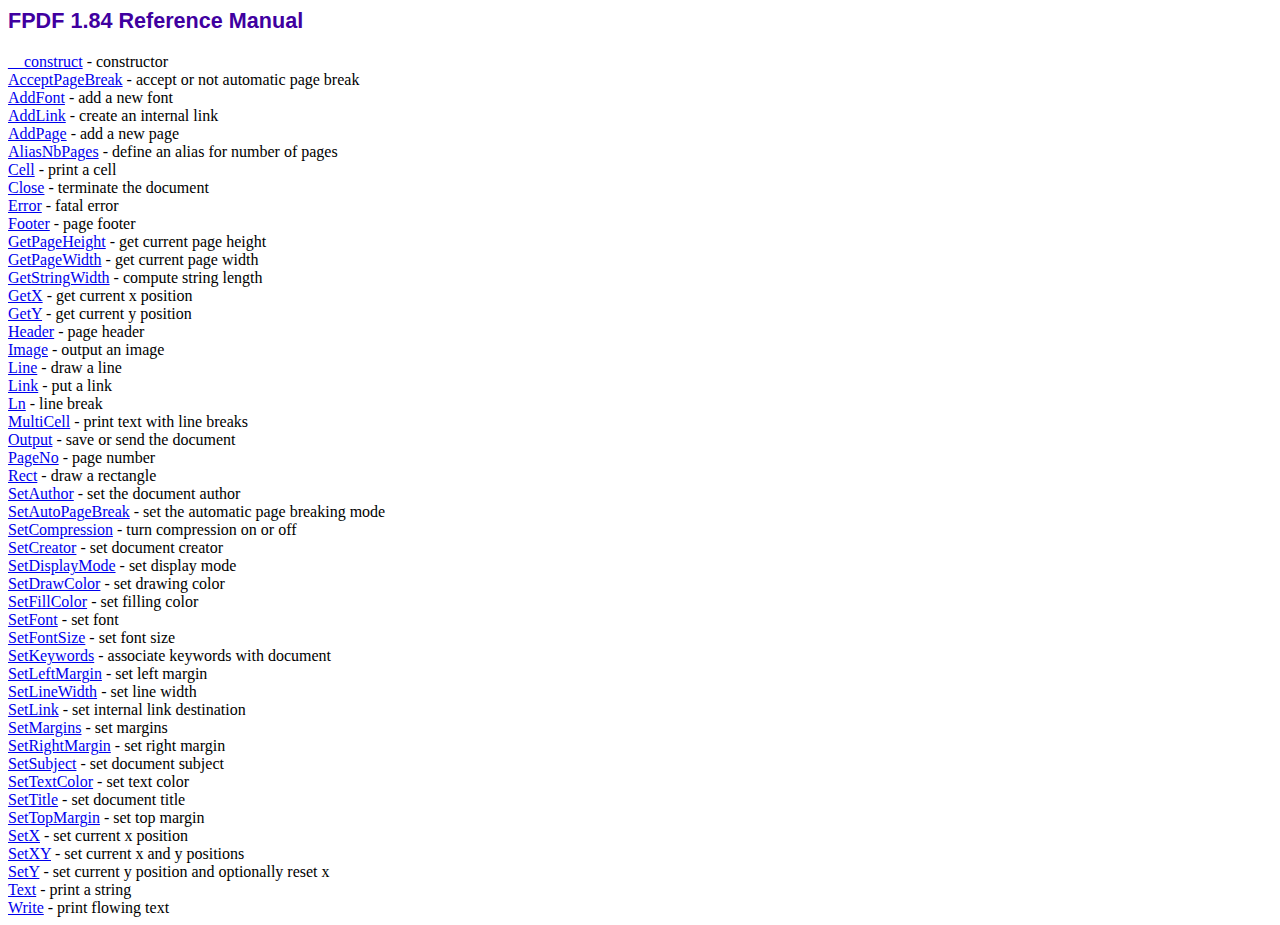
<file: fpdf/doc/index.htm>
<!DOCTYPE html PUBLIC "-//W3C//DTD HTML 4.01 Transitional//EN">
<html>
<head>
<meta http-equiv="Content-Type" content="text/html; charset=ISO-8859-1">
<title>FPDF 1.84 Reference Manual</title>
<link type="text/css" rel="stylesheet" href="../fpdf.css">
</head>
<body>
<h1>FPDF 1.84 Reference Manual</h1>
<a href="__construct.htm">__construct</a> - constructor<br>
<a href="acceptpagebreak.htm">AcceptPageBreak</a> - accept or not automatic page break<br>
<a href="addfont.htm">AddFont</a> - add a new font<br>
<a href="addlink.htm">AddLink</a> - create an internal link<br>
<a href="addpage.htm">AddPage</a> - add a new page<br>
<a href="aliasnbpages.htm">AliasNbPages</a> - define an alias for number of pages<br>
<a href="cell.htm">Cell</a> - print a cell<br>
<a href="close.htm">Close</a> - terminate the document<br>
<a href="error.htm">Error</a> - fatal error<br>
<a href="footer.htm">Footer</a> - page footer<br>
<a href="getpageheight.htm">GetPageHeight</a> - get current page height<br>
<a href="getpagewidth.htm">GetPageWidth</a> - get current page width<br>
<a href="getstringwidth.htm">GetStringWidth</a> - compute string length<br>
<a href="getx.htm">GetX</a> - get current x position<br>
<a href="gety.htm">GetY</a> - get current y position<br>
<a href="header.htm">Header</a> - page header<br>
<a href="image.htm">Image</a> - output an image<br>
<a href="line.htm">Line</a> - draw a line<br>
<a href="link.htm">Link</a> - put a link<br>
<a href="ln.htm">Ln</a> - line break<br>
<a href="multicell.htm">MultiCell</a> - print text with line breaks<br>
<a href="output.htm">Output</a> - save or send the document<br>
<a href="pageno.htm">PageNo</a> - page number<br>
<a href="rect.htm">Rect</a> - draw a rectangle<br>
<a href="setauthor.htm">SetAuthor</a> - set the document author<br>
<a href="setautopagebreak.htm">SetAutoPageBreak</a> - set the automatic page breaking mode<br>
<a href="setcompression.htm">SetCompression</a> - turn compression on or off<br>
<a href="setcreator.htm">SetCreator</a> - set document creator<br>
<a href="setdisplaymode.htm">SetDisplayMode</a> - set display mode<br>
<a href="setdrawcolor.htm">SetDrawColor</a> - set drawing color<br>
<a href="setfillcolor.htm">SetFillColor</a> - set filling color<br>
<a href="setfont.htm">SetFont</a> - set font<br>
<a href="setfontsize.htm">SetFontSize</a> - set font size<br>
<a href="setkeywords.htm">SetKeywords</a> - associate keywords with document<br>
<a href="setleftmargin.htm">SetLeftMargin</a> - set left margin<br>
<a href="setlinewidth.htm">SetLineWidth</a> - set line width<br>
<a href="setlink.htm">SetLink</a> - set internal link destination<br>
<a href="setmargins.htm">SetMargins</a> - set margins<br>
<a href="setrightmargin.htm">SetRightMargin</a> - set right margin<br>
<a href="setsubject.htm">SetSubject</a> - set document subject<br>
<a href="settextcolor.htm">SetTextColor</a> - set text color<br>
<a href="settitle.htm">SetTitle</a> - set document title<br>
<a href="settopmargin.htm">SetTopMargin</a> - set top margin<br>
<a href="setx.htm">SetX</a> - set current x position<br>
<a href="setxy.htm">SetXY</a> - set current x and y positions<br>
<a href="sety.htm">SetY</a> - set current y position and optionally reset x<br>
<a href="text.htm">Text</a> - print a string<br>
<a href="write.htm">Write</a> - print flowing text<br>
</body>
</html>
</file>
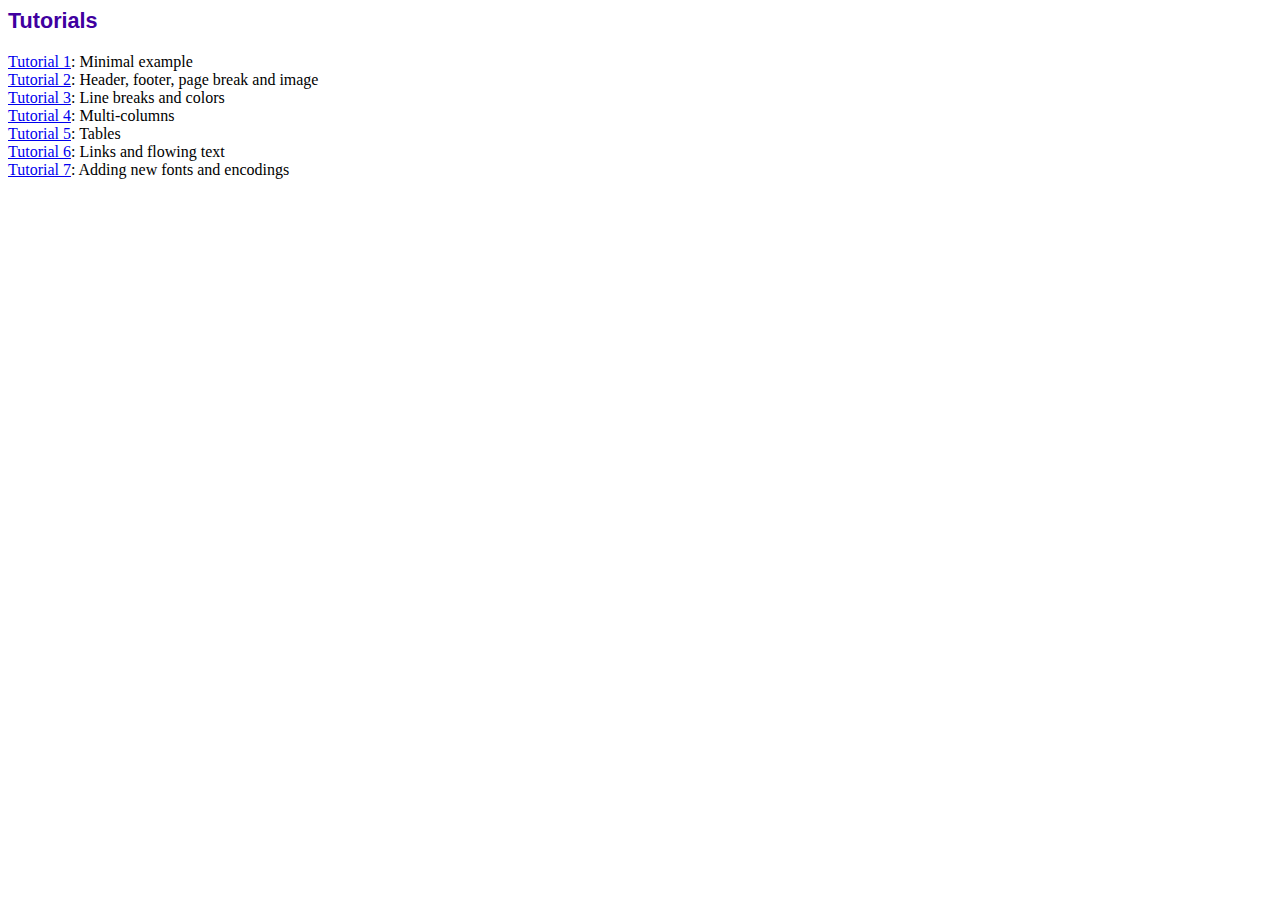
<file: fpdf/tutorial/index.htm>
<!DOCTYPE html PUBLIC "-//W3C//DTD HTML 4.01 Transitional//EN">
<html>
<head>
<meta http-equiv="Content-Type" content="text/html; charset=ISO-8859-1">
<title>Tutorials</title>
<link type="text/css" rel="stylesheet" href="../fpdf.css">
</head>
<body>
<h1>Tutorials</h1>
<ul style="list-style-type:none; margin-left:0; padding-left:0">
<li><a href="tuto1.htm">Tutorial 1</a>: Minimal example</li>
<li><a href="tuto2.htm">Tutorial 2</a>: Header, footer, page break and image</li>
<li><a href="tuto3.htm">Tutorial 3</a>: Line breaks and colors</li>
<li><a href="tuto4.htm">Tutorial 4</a>: Multi-columns</li>
<li><a href="tuto5.htm">Tutorial 5</a>: Tables</li>
<li><a href="tuto6.htm">Tutorial 6</a>: Links and flowing text</li>
<li><a href="tuto7.htm">Tutorial 7</a>: Adding new fonts and encodings</li>
</ul>
</body>
</html>
</file>
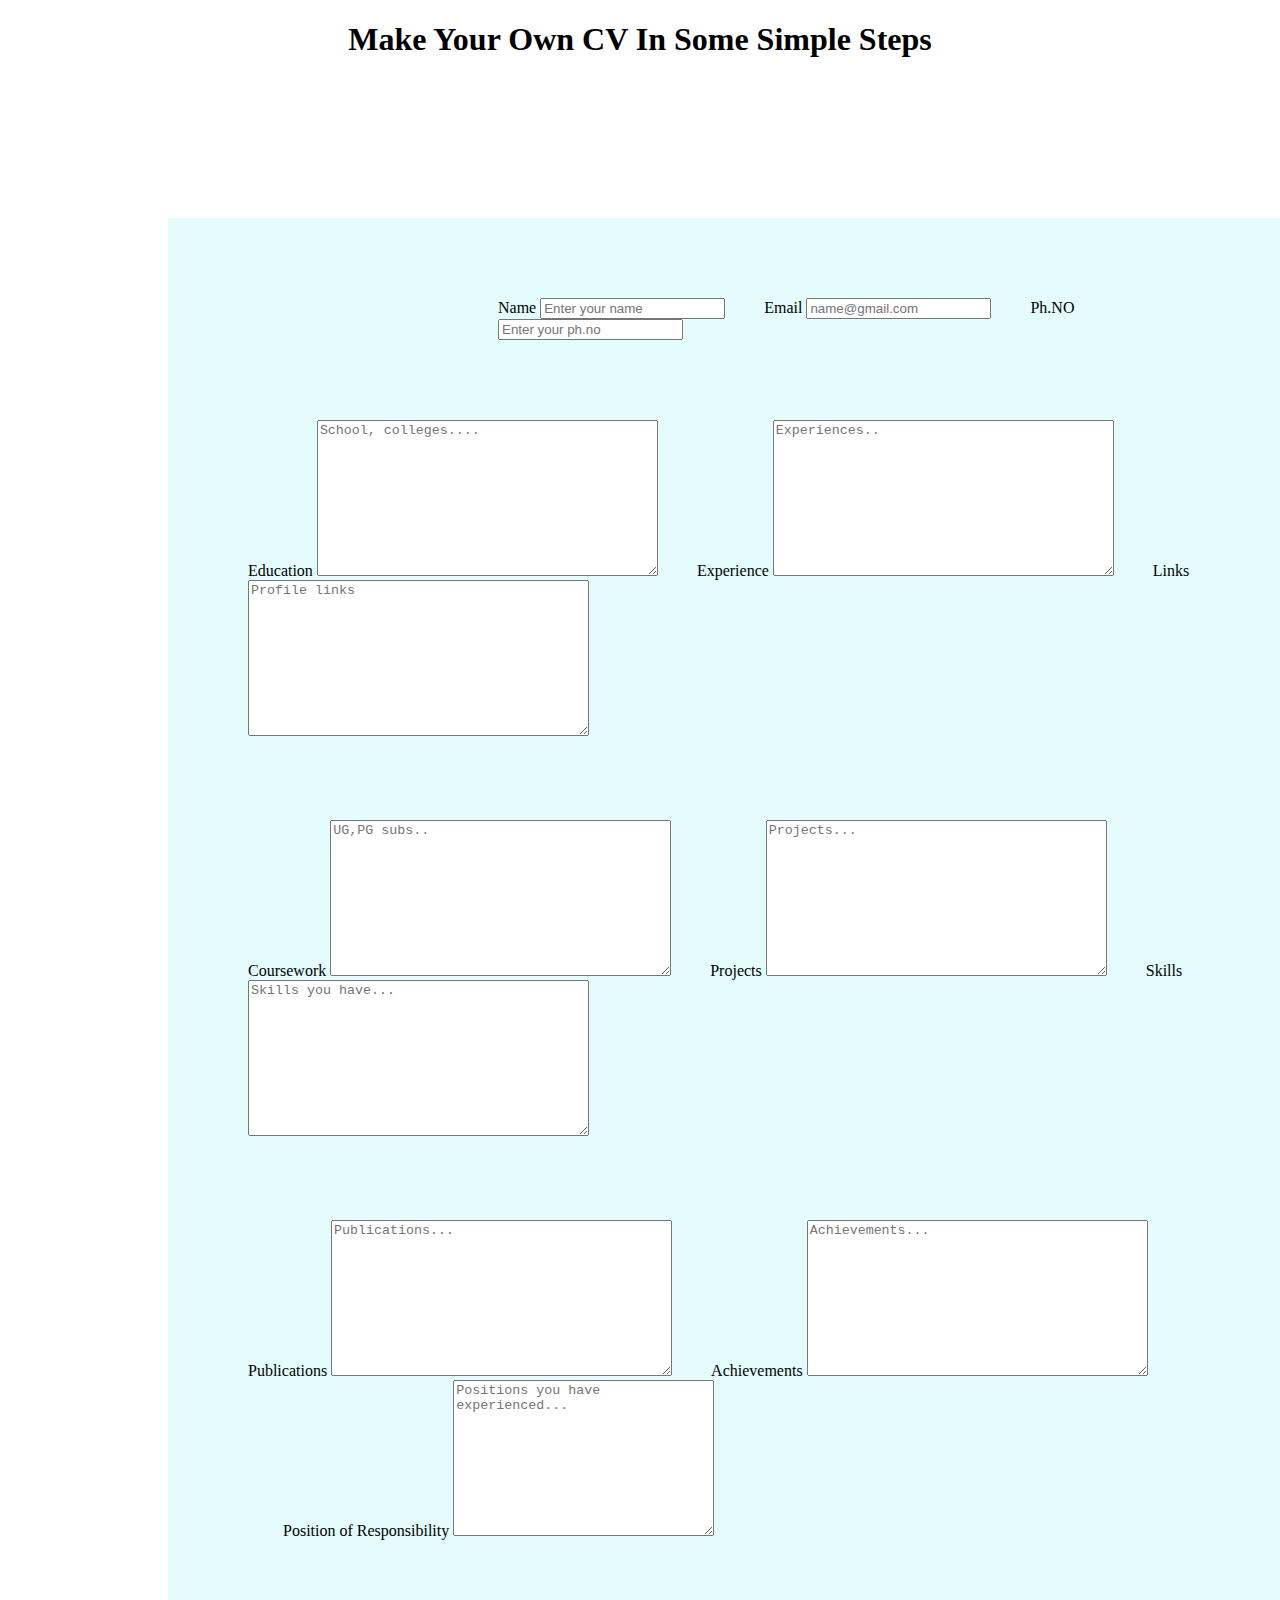
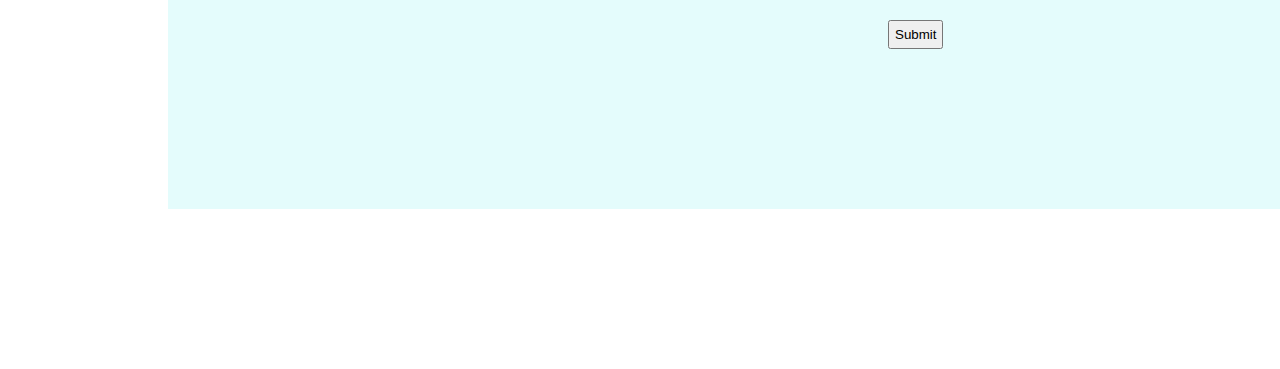
<file: cv.html>
<!DOCTYPE html>
<html lang="en">
<head>
    <meta charset="UTF-8">
    <meta http-equiv="X-UA-Compatible" content="IE=edge">
    <meta name="viewport" content="width=device-width, initial-scale=1.0">
    <!-- <script src="https://cdn.tiny.cloud/1/no-api-key/tinymce/6/tinymce.min.js" referrerpolicy="origin"></script>
    <script>tinymce.init({selector:'textarea'});</script> -->
    <!-- <link rel="stylesheet" href="widgEditor/css/widgEditor.css" />

<script src="widgEditor/scripts/widgEditor.js"></script> -->


    <title>CV Maker</title>
    <style>
        h1{
            display: flex;
            align-items: center;
            justify-content: center;
        }
        .container{
            background-color: rgb(228, 252, 252);
            /* border: 1px solid red; */
            width: 78%;
            margin: 10rem 10rem;
            /* margin: auto; */
            padding: 5rem;
            /* display: flex;
            align-items: center;
            justify-content: center;
            flex-wrap: wrap;
            flex-direction: row; */

        }
        /* .container label{
            padding: 5rem;
        } */
        .sec-con{
            
            margin-top: 5rem;
            /* display: flex;
            align-items: center;
            justify-content: center; */
            
        }
        #emaili{
            padding-left: 35px;
        }
        #ph{
            padding-left: 35px;
        }
        #exp{
            padding-left: 35px;
        }
        #link{
            padding-left: 35px;
        }
        .third-con{
            margin-top: 5rem;
        }
        #project{
            padding-left: 35px;
        }
        #skill{
            padding-left: 35px;
        }
        .fourth-con{
            margin-top: 5rem;
        }
        #achievement{
            padding-left: 35px;
        }
        #por{
            padding-left: 35px;
        }
        .first-con{
            padding-left: 250px;
            
        }
        #submit{
            margin: 5rem 40rem;
            padding: 5px;
        }
    </style>
</head>
<body>
    <h1>Make Your Own CV In Some Simple Steps</h1>
<form action="pdf.php" method="post">
    <div class="container" id = editor>
        <div class="first-con">
            <label for="name">Name</label>
        
            <input type="text" name="name" id="name" placeholder="Enter your name">
        <label for="email" id="emaili">Email</label>
            <input type="text" name="email" id="email" placeholder="name@gmail.com">
        <label for="ph-no" id="ph">Ph.NO</label>
            <input type="text" name="ph_no" id="ph-no" placeholder="Enter your ph.no">
        <br>

        </div>
        
        <div class="sec-con">
        <label for="education">Education</label>
            <!-- <input type="text" name="education" id="education"> -->
            <textarea name="education" id="education" cols="40" rows="10" placeholder="School, colleges...."></textarea>
            
        <!-- <label for="education-sc" id="edu-sc">Education(School)</label>
            <input type="text" name="education-school" id=" education-sc"> -->
        <label for="experience" id="exp">Experience</label>
        <textarea name="experience" id="experience" cols="40" rows="10"placeholder="Experiences.."></textarea>
        <!-- <input type="text" name="name" id="name"> -->
        <label for="links" id="link">Links</label>
        <!-- <input type="text" name="name" id="name"> -->
        <textarea name="links" id="links" cols="40" rows="10" placeholder="Profile links"></textarea>

        <div class="third-con">
            <label for="course" id="course">Coursework</label>
        <!-- <input type="text" name="name" id="name"> -->
        <textarea name="course" id="course" cols="40" rows="10" placeholder="UG,PG subs.."></textarea>
        <label for="Projects" id="project">Projects</label>
        <!-- <input type="text" name="name" id="name"> -->
        <textarea name="Projects" id="Projects" cols="40" rows="10" placeholder="Projects..."></textarea>
        <label for="skills" id="skill">Skills</label>
        <textarea name="skills" id="skills" cols="40" rows="10" placeholder="Skills you have..."></textarea>

        </div>
        <div class="fourth-con">
        <label for="Publications" id="Publications">Publications</label>
            <textarea name="Publications" id="Publications" cols="40" rows="10" placeholder="Publications..."></textarea>
        <label for="Achievements" id="achievement">Achievements</label>
            <textarea name="Achievements" id="Achievements" cols="40" rows="10" placeholder="Achievements..."></textarea>
        <label for="po-re" id="por">Position of Responsibility</label>
            <textarea name="po-re" id="po-re" cols="30" rows="10" placeholder="Positions you have experienced..."></textarea>

        </div>
        <button id ="submit" type="submit">Submit</button>
        

        

        </div>
        

    </div>
    <!-- <script src="ckeditor/ckeditor.js"></script>
<script>
    ClassicEditor
    .create(document.querySelector('#editor'))
    .catch(error => {
    console.error(error)
    }); -->
    
</script>
</form>

    
</body>
</html>
</file>
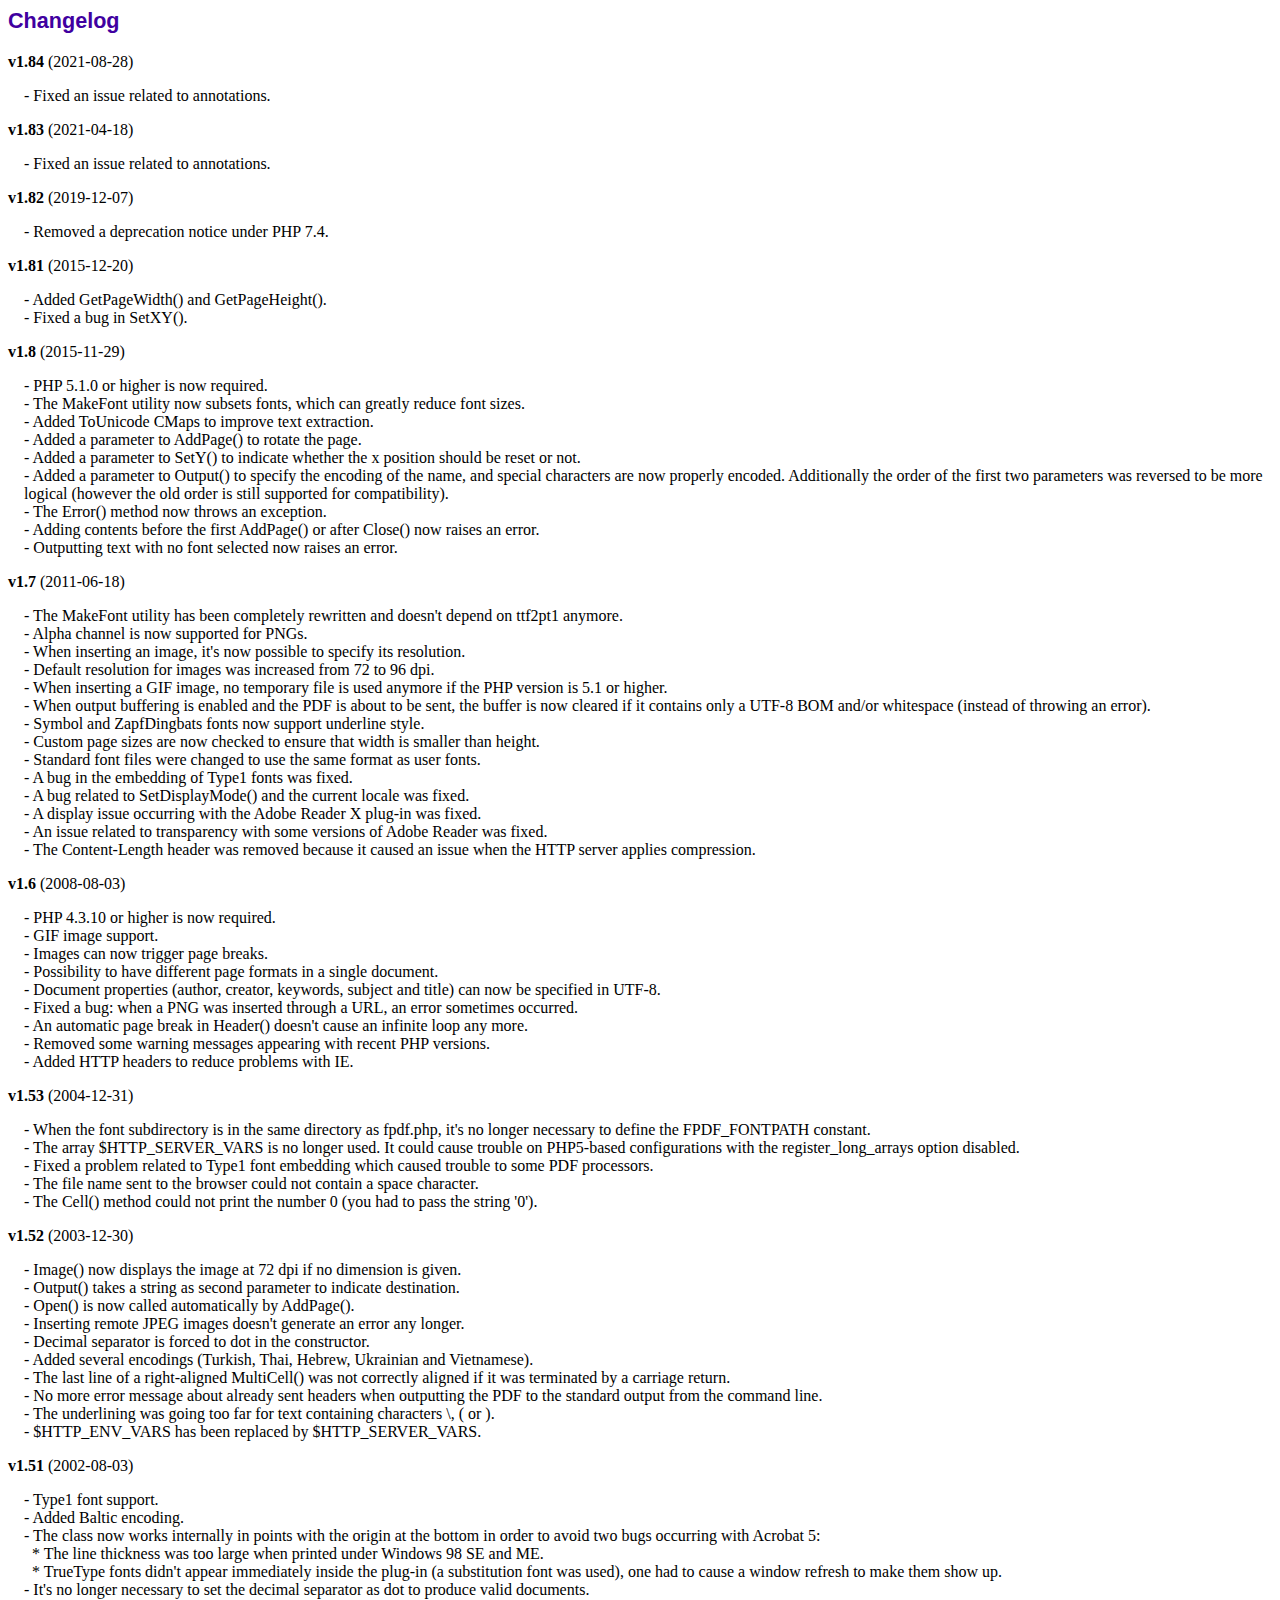
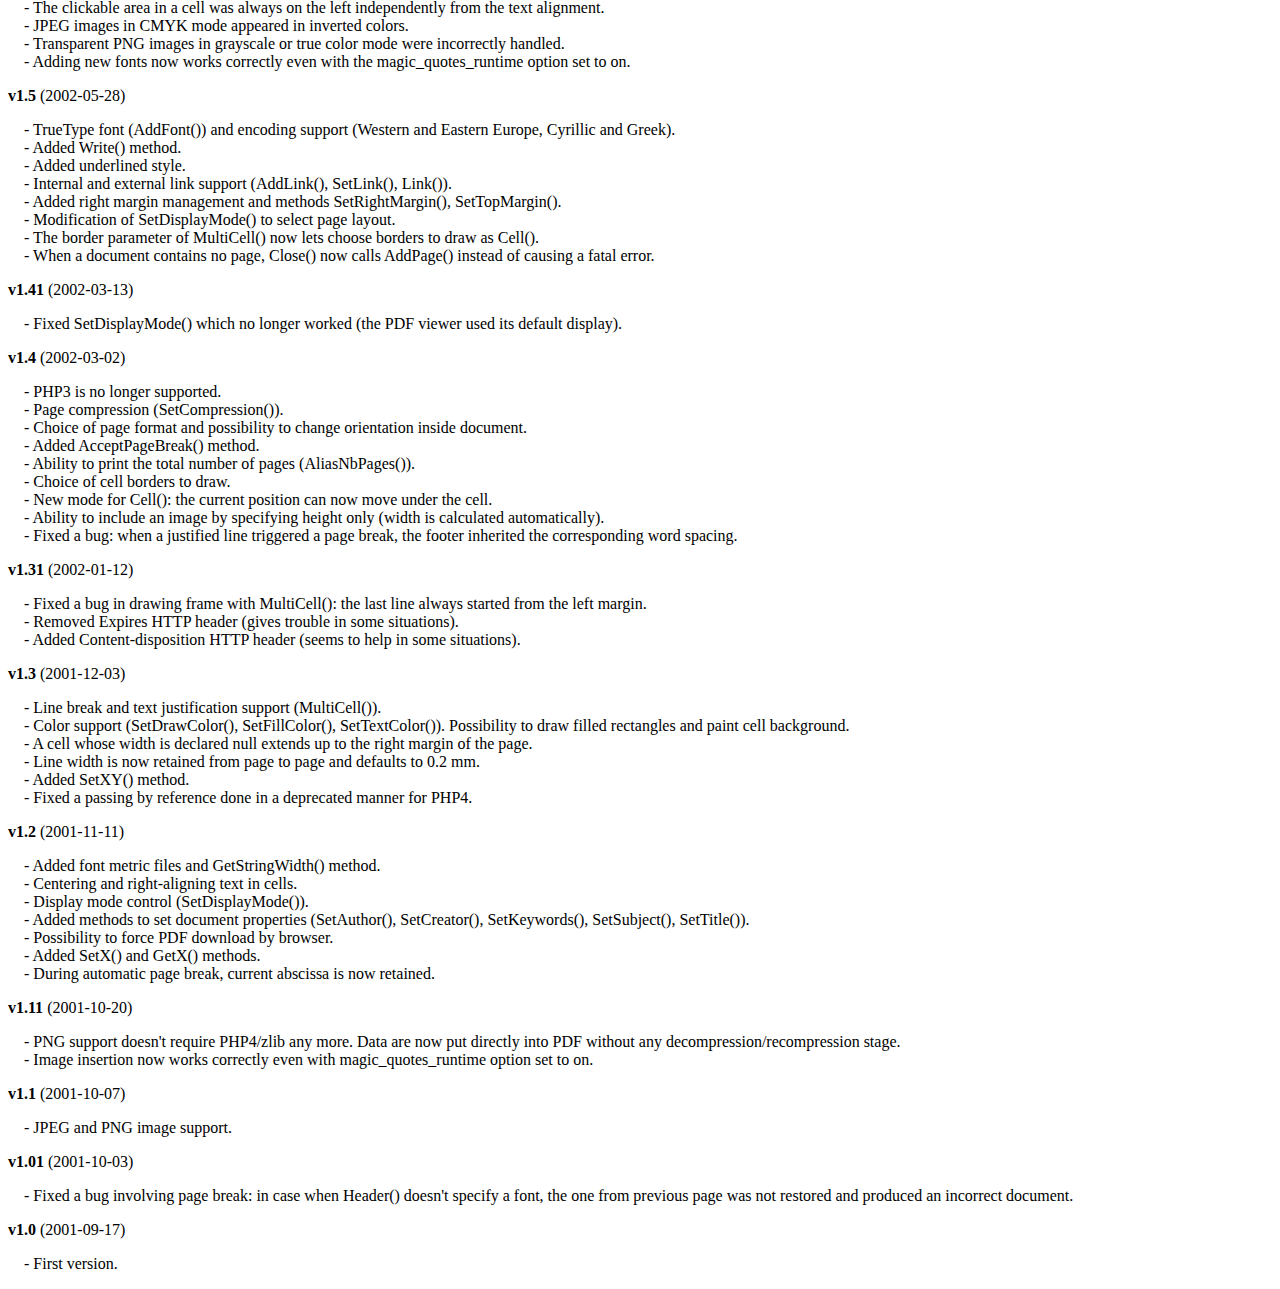
<file: fpdf/changelog.htm>
<!DOCTYPE html PUBLIC "-//W3C//DTD HTML 4.01 Transitional//EN">
<html>
<head>
<meta http-equiv="Content-Type" content="text/html; charset=ISO-8859-1">
<title>Changelog</title>
<link type="text/css" rel="stylesheet" href="fpdf.css">
<style type="text/css">
dd {margin:1em 0 1em 1em}
</style>
</head>
<body>
<h1>Changelog</h1>
<dl>
<dt><strong>v1.84</strong> (2021-08-28)</dt>
<dd>
- Fixed an issue related to annotations.<br>
</dd>
<dt><strong>v1.83</strong> (2021-04-18)</dt>
<dd>
- Fixed an issue related to annotations.<br>
</dd>
<dt><strong>v1.82</strong> (2019-12-07)</dt>
<dd>
- Removed a deprecation notice under PHP 7.4.<br>
</dd>
<dt><strong>v1.81</strong> (2015-12-20)</dt>
<dd>
- Added GetPageWidth() and GetPageHeight().<br>
- Fixed a bug in SetXY().<br>
</dd>
<dt><strong>v1.8</strong> (2015-11-29)</dt>
<dd>
- PHP 5.1.0 or higher is now required.<br>
- The MakeFont utility now subsets fonts, which can greatly reduce font sizes.<br>
- Added ToUnicode CMaps to improve text extraction.<br>
- Added a parameter to AddPage() to rotate the page.<br>
- Added a parameter to SetY() to indicate whether the x position should be reset or not.<br>
- Added a parameter to Output() to specify the encoding of the name, and special characters are now properly encoded. Additionally the order of the first two parameters was reversed to be more logical (however the old order is still supported for compatibility).<br>
- The Error() method now throws an exception.<br>
- Adding contents before the first AddPage() or after Close() now raises an error.<br>
- Outputting text with no font selected now raises an error.<br>
</dd>
<dt><strong>v1.7</strong> (2011-06-18)</dt>
<dd>
- The MakeFont utility has been completely rewritten and doesn't depend on ttf2pt1 anymore.<br>
- Alpha channel is now supported for PNGs.<br>
- When inserting an image, it's now possible to specify its resolution.<br>
- Default resolution for images was increased from 72 to 96 dpi.<br>
- When inserting a GIF image, no temporary file is used anymore if the PHP version is 5.1 or higher.<br>
- When output buffering is enabled and the PDF is about to be sent, the buffer is now cleared if it contains only a UTF-8 BOM and/or whitespace (instead of throwing an error).<br>
- Symbol and ZapfDingbats fonts now support underline style.<br>
- Custom page sizes are now checked to ensure that width is smaller than height.<br>
- Standard font files were changed to use the same format as user fonts.<br>
- A bug in the embedding of Type1 fonts was fixed.<br>
- A bug related to SetDisplayMode() and the current locale was fixed.<br>
- A display issue occurring with the Adobe Reader X plug-in was fixed.<br>
- An issue related to transparency with some versions of Adobe Reader was fixed.<br>
- The Content-Length header was removed because it caused an issue when the HTTP server applies compression.<br>
</dd>
<dt><strong>v1.6</strong> (2008-08-03)</dt>
<dd>
- PHP 4.3.10 or higher is now required.<br>
- GIF image support.<br>
- Images can now trigger page breaks.<br>
- Possibility to have different page formats in a single document.<br>
- Document properties (author, creator, keywords, subject and title) can now be specified in UTF-8.<br>
- Fixed a bug: when a PNG was inserted through a URL, an error sometimes occurred.<br>
- An automatic page break in Header() doesn't cause an infinite loop any more.<br>
- Removed some warning messages appearing with recent PHP versions.<br>
- Added HTTP headers to reduce problems with IE.<br>
</dd>
<dt><strong>v1.53</strong> (2004-12-31)</dt>
<dd>
- When the font subdirectory is in the same directory as fpdf.php, it's no longer necessary to define the FPDF_FONTPATH constant.<br>
- The array $HTTP_SERVER_VARS is no longer used. It could cause trouble on PHP5-based configurations with the register_long_arrays option disabled.<br>
- Fixed a problem related to Type1 font embedding which caused trouble to some PDF processors.<br>
- The file name sent to the browser could not contain a space character.<br>
- The Cell() method could not print the number 0 (you had to pass the string '0').<br>
</dd>
<dt><strong>v1.52</strong> (2003-12-30)</dt>
<dd>
- Image() now displays the image at 72 dpi if no dimension is given.<br>
- Output() takes a string as second parameter to indicate destination.<br>
- Open() is now called automatically by AddPage().<br>
- Inserting remote JPEG images doesn't generate an error any longer.<br>
- Decimal separator is forced to dot in the constructor.<br>
- Added several encodings (Turkish, Thai, Hebrew, Ukrainian and Vietnamese).<br>
- The last line of a right-aligned MultiCell() was not correctly aligned if it was terminated by a carriage return.<br>
- No more error message about already sent headers when outputting the PDF to the standard output from the command line.<br>
- The underlining was going too far for text containing characters \, ( or ).<br>
- $HTTP_ENV_VARS has been replaced by $HTTP_SERVER_VARS.<br>
</dd>
<dt><strong>v1.51</strong> (2002-08-03)</dt>
<dd>
- Type1 font support.<br>
- Added Baltic encoding.<br>
- The class now works internally in points with the origin at the bottom in order to avoid two bugs occurring with Acrobat 5:<br>&nbsp;&nbsp;* The line thickness was too large when printed under Windows 98 SE and ME.<br>&nbsp;&nbsp;* TrueType fonts didn't appear immediately inside the plug-in (a substitution font was used), one had to cause a window refresh to make them show up.<br>
- It's no longer necessary to set the decimal separator as dot to produce valid documents.<br>
- The clickable area in a cell was always on the left independently from the text alignment.<br>
- JPEG images in CMYK mode appeared in inverted colors.<br>
- Transparent PNG images in grayscale or true color mode were incorrectly handled.<br>
- Adding new fonts now works correctly even with the magic_quotes_runtime option set to on.<br>
</dd>
<dt><strong>v1.5</strong> (2002-05-28)</dt>
<dd>
- TrueType font (AddFont()) and encoding support (Western and Eastern Europe, Cyrillic and Greek).<br>
- Added Write() method.<br>
- Added underlined style.<br>
- Internal and external link support (AddLink(), SetLink(), Link()).<br>
- Added right margin management and methods SetRightMargin(), SetTopMargin().<br>
- Modification of SetDisplayMode() to select page layout.<br>
- The border parameter of MultiCell() now lets choose borders to draw as Cell().<br>
- When a document contains no page, Close() now calls AddPage() instead of causing a fatal error.<br>
</dd>
<dt><strong>v1.41</strong> (2002-03-13)</dt>
<dd>
- Fixed SetDisplayMode() which no longer worked (the PDF viewer used its default display).<br>
</dd>
<dt><strong>v1.4</strong> (2002-03-02)</dt>
<dd>
- PHP3 is no longer supported.<br>
- Page compression (SetCompression()).<br>
- Choice of page format and possibility to change orientation inside document.<br>
- Added AcceptPageBreak() method.<br>
- Ability to print the total number of pages (AliasNbPages()).<br>
- Choice of cell borders to draw.<br>
- New mode for Cell(): the current position can now move under the cell.<br>
- Ability to include an image by specifying height only (width is calculated automatically).<br>
- Fixed a bug: when a justified line triggered a page break, the footer inherited the corresponding word spacing.<br>
</dd>
<dt><strong>v1.31</strong> (2002-01-12)</dt>
<dd>
- Fixed a bug in drawing frame with MultiCell(): the last line always started from the left margin.<br>
- Removed Expires HTTP header (gives trouble in some situations).<br>
- Added Content-disposition HTTP header (seems to help in some situations).<br>
</dd>
<dt><strong>v1.3</strong> (2001-12-03)</dt>
<dd>
- Line break and text justification support (MultiCell()).<br>
- Color support (SetDrawColor(), SetFillColor(), SetTextColor()). Possibility to draw filled rectangles and paint cell background.<br>
- A cell whose width is declared null extends up to the right margin of the page.<br>
- Line width is now retained from page to page and defaults to 0.2 mm.<br>
- Added SetXY() method.<br>
- Fixed a passing by reference done in a deprecated manner for PHP4.<br>
</dd>
<dt><strong>v1.2</strong> (2001-11-11)</dt>
<dd>
- Added font metric files and GetStringWidth() method.<br>
- Centering and right-aligning text in cells.<br>
- Display mode control (SetDisplayMode()).<br>
- Added methods to set document properties (SetAuthor(), SetCreator(), SetKeywords(), SetSubject(), SetTitle()).<br>
- Possibility to force PDF download by browser.<br>
- Added SetX() and GetX() methods.<br>
- During automatic page break, current abscissa is now retained.<br>
</dd>
<dt><strong>v1.11</strong> (2001-10-20)</dt>
<dd>
- PNG support doesn't require PHP4/zlib any more. Data are now put directly into PDF without any decompression/recompression stage.<br>
- Image insertion now works correctly even with magic_quotes_runtime option set to on.<br>
</dd>
<dt><strong>v1.1</strong> (2001-10-07)</dt>
<dd>
- JPEG and PNG image support.<br>
</dd>
<dt><strong>v1.01</strong> (2001-10-03)</dt>
<dd>
- Fixed a bug involving page break: in case when Header() doesn't specify a font, the one from previous page was not restored and produced an incorrect document.<br>
</dd>
<dt><strong>v1.0</strong> (2001-09-17)</dt>
<dd>
- First version.<br>
</dd>
</dl>
</body>
</html>
</file>
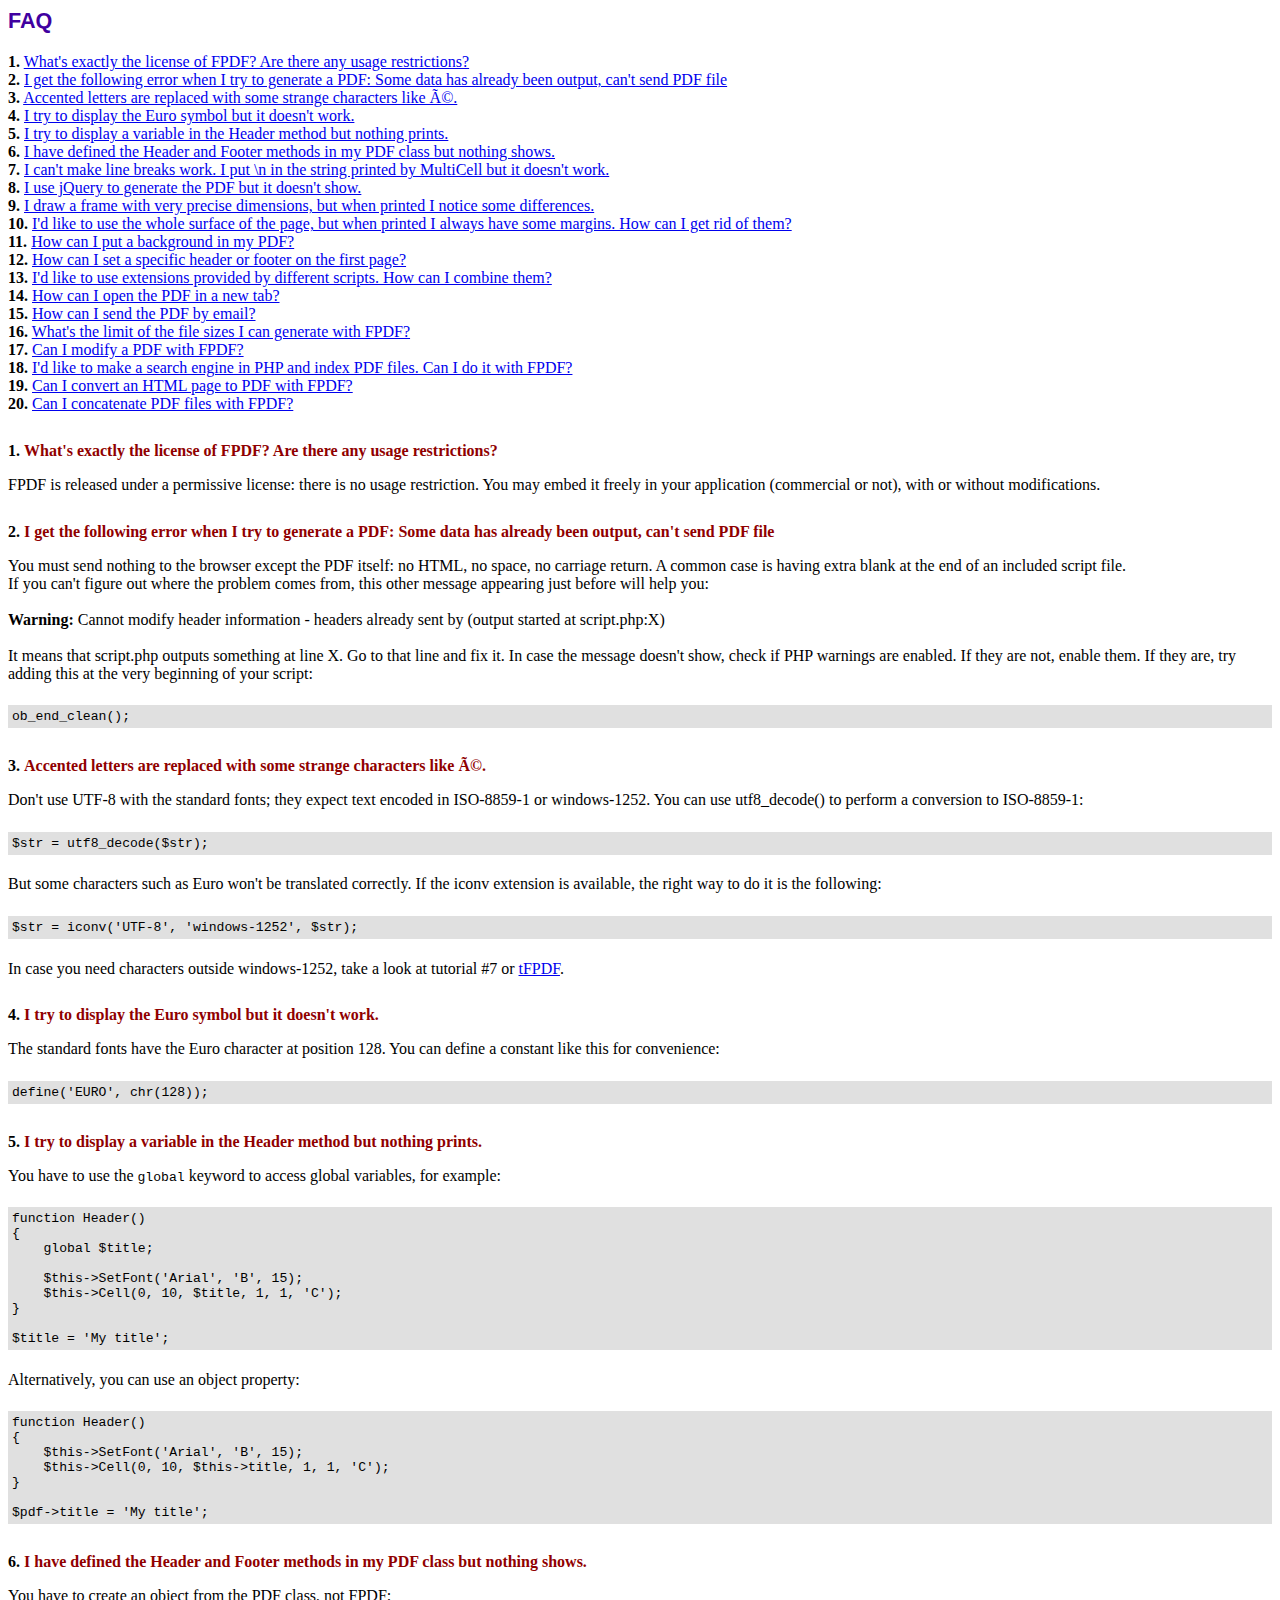
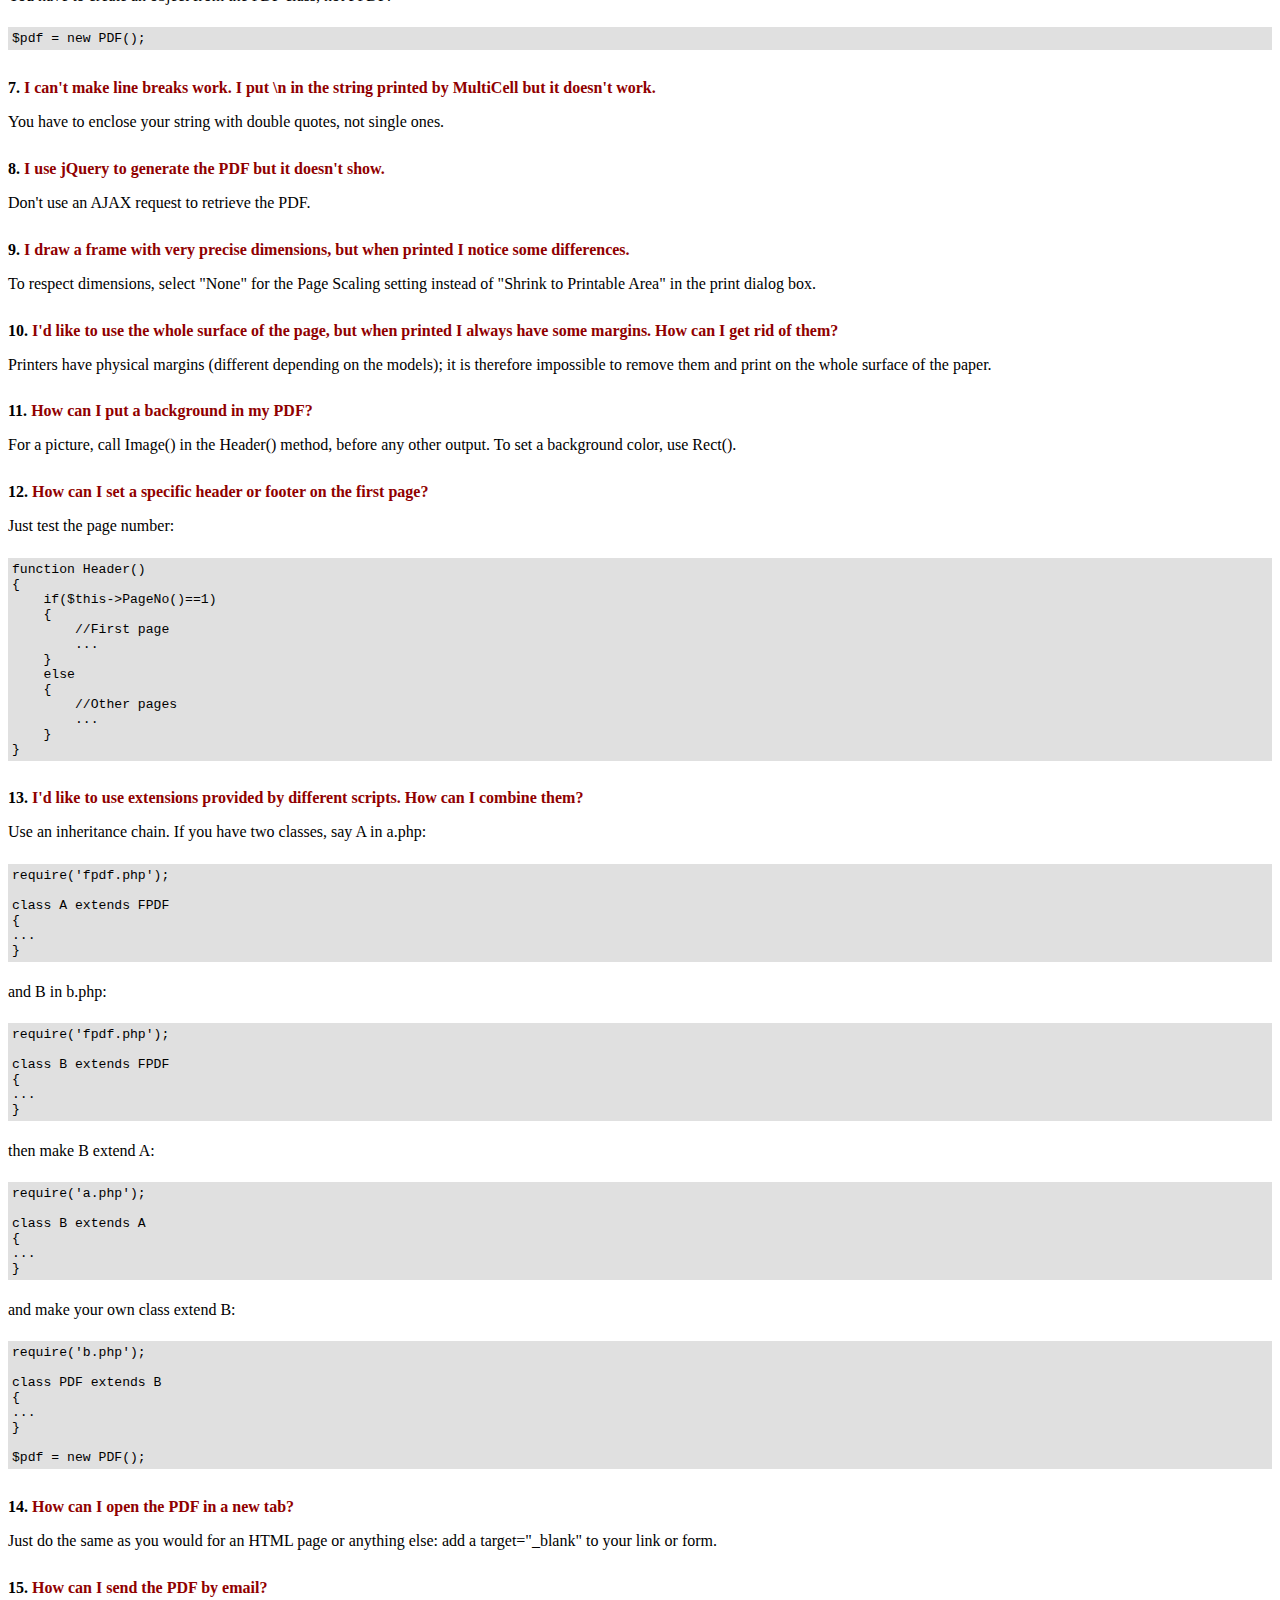
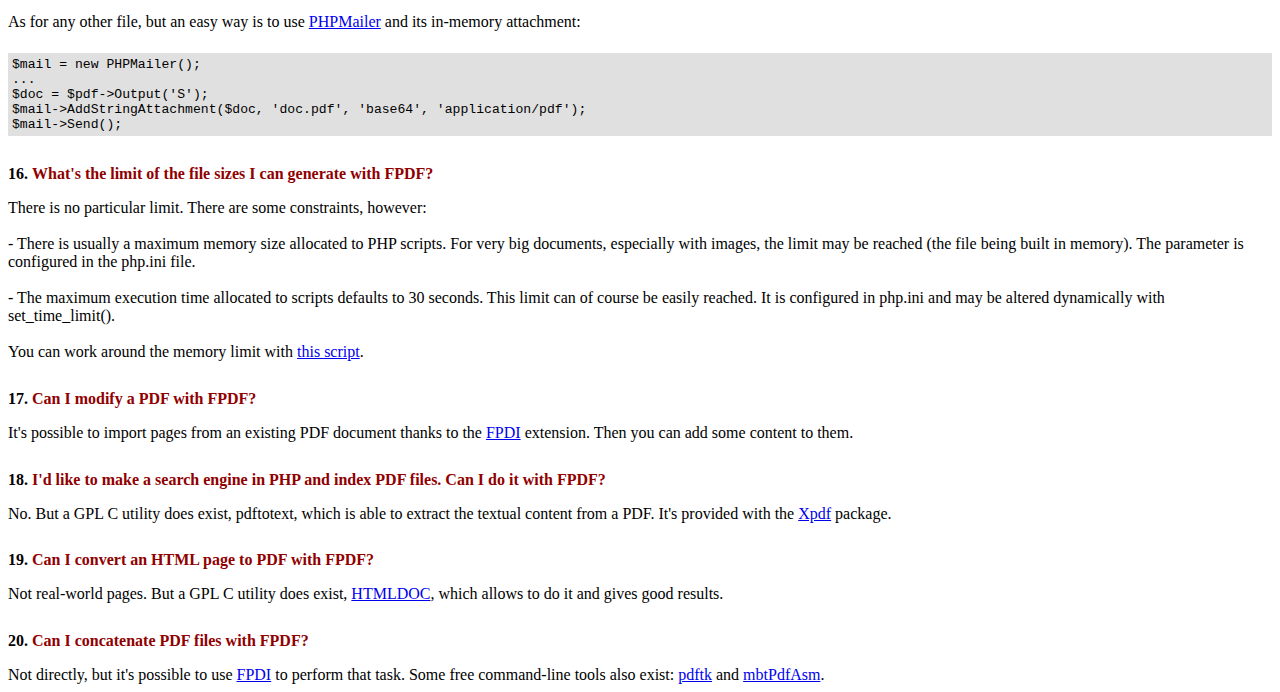
<file: fpdf/FAQ.htm>
<!DOCTYPE html PUBLIC "-//W3C//DTD HTML 4.01 Transitional//EN">
<html>
<head>
<meta http-equiv="Content-Type" content="text/html; charset=ISO-8859-1">
<title>FAQ</title>
<link type="text/css" rel="stylesheet" href="fpdf.css">
<style type="text/css">
ul {list-style-type:none; margin:0; padding:0}
ul#answers li {margin-top:1.8em}
.question {font-weight:bold; color:#900000}
</style>
</head>
<body>
<h1>FAQ</h1>
<ul>
<li><b>1.</b> <a href='#q1'>What's exactly the license of FPDF? Are there any usage restrictions?</a></li>
<li><b>2.</b> <a href='#q2'>I get the following error when I try to generate a PDF: Some data has already been output, can't send PDF file</a></li>
<li><b>3.</b> <a href='#q3'>Accented letters are replaced with some strange characters like é.</a></li>
<li><b>4.</b> <a href='#q4'>I try to display the Euro symbol but it doesn't work.</a></li>
<li><b>5.</b> <a href='#q5'>I try to display a variable in the Header method but nothing prints.</a></li>
<li><b>6.</b> <a href='#q6'>I have defined the Header and Footer methods in my PDF class but nothing shows.</a></li>
<li><b>7.</b> <a href='#q7'>I can't make line breaks work. I put \n in the string printed by MultiCell but it doesn't work.</a></li>
<li><b>8.</b> <a href='#q8'>I use jQuery to generate the PDF but it doesn't show.</a></li>
<li><b>9.</b> <a href='#q9'>I draw a frame with very precise dimensions, but when printed I notice some differences.</a></li>
<li><b>10.</b> <a href='#q10'>I'd like to use the whole surface of the page, but when printed I always have some margins. How can I get rid of them?</a></li>
<li><b>11.</b> <a href='#q11'>How can I put a background in my PDF?</a></li>
<li><b>12.</b> <a href='#q12'>How can I set a specific header or footer on the first page?</a></li>
<li><b>13.</b> <a href='#q13'>I'd like to use extensions provided by different scripts. How can I combine them?</a></li>
<li><b>14.</b> <a href='#q14'>How can I open the PDF in a new tab?</a></li>
<li><b>15.</b> <a href='#q15'>How can I send the PDF by email?</a></li>
<li><b>16.</b> <a href='#q16'>What's the limit of the file sizes I can generate with FPDF?</a></li>
<li><b>17.</b> <a href='#q17'>Can I modify a PDF with FPDF?</a></li>
<li><b>18.</b> <a href='#q18'>I'd like to make a search engine in PHP and index PDF files. Can I do it with FPDF?</a></li>
<li><b>19.</b> <a href='#q19'>Can I convert an HTML page to PDF with FPDF?</a></li>
<li><b>20.</b> <a href='#q20'>Can I concatenate PDF files with FPDF?</a></li>
</ul>

<ul id='answers'>
<li id='q1'>
<p><b>1.</b> <span class='question'>What's exactly the license of FPDF? Are there any usage restrictions?</span></p>
FPDF is released under a permissive license: there is no usage restriction. You may embed it
freely in your application (commercial or not), with or without modifications.
</li>

<li id='q2'>
<p><b>2.</b> <span class='question'>I get the following error when I try to generate a PDF: Some data has already been output, can't send PDF file</span></p>
You must send nothing to the browser except the PDF itself: no HTML, no space, no carriage return. A common
case is having extra blank at the end of an included script file.<br>
If you can't figure out where the problem comes from, this other message appearing just before will help you:<br>
<br>
<b>Warning:</b> Cannot modify header information - headers already sent by (output started at script.php:X)<br>
<br>
It means that script.php outputs something at line X. Go to that line and fix it.
In case the message doesn't show, check if PHP warnings are enabled. If they are not, enable them. If they are,
try adding this at the very beginning of your script:
<div class="doc-source">
<pre><code>ob_end_clean();</code></pre>
</div>
</li>

<li id='q3'>
<p><b>3.</b> <span class='question'>Accented letters are replaced with some strange characters like é.</span></p>
Don't use UTF-8 with the standard fonts; they expect text encoded in ISO-8859-1 or windows-1252.
You can use utf8_decode() to perform a conversion to ISO-8859-1:
<div class="doc-source">
<pre><code>$str = utf8_decode($str);</code></pre>
</div>
But some characters such as Euro won't be translated correctly. If the iconv extension is available, the
right way to do it is the following:
<div class="doc-source">
<pre><code>$str = iconv('UTF-8', 'windows-1252', $str);</code></pre>
</div>
In case you need characters outside windows-1252, take a look at tutorial #7 or
<a href="http://www.fpdf.org/?go=script&amp;id=92" target="_blank">tFPDF</a>.
</li>

<li id='q4'>
<p><b>4.</b> <span class='question'>I try to display the Euro symbol but it doesn't work.</span></p>
The standard fonts have the Euro character at position 128. You can define a constant like this
for convenience:
<div class="doc-source">
<pre><code>define('EURO', chr(128));</code></pre>
</div>
</li>

<li id='q5'>
<p><b>5.</b> <span class='question'>I try to display a variable in the Header method but nothing prints.</span></p>
You have to use the <code>global</code> keyword to access global variables, for example:
<div class="doc-source">
<pre><code>function Header()
{
    global $title;

    $this-&gt;SetFont('Arial', 'B', 15);
    $this-&gt;Cell(0, 10, $title, 1, 1, 'C');
}

$title = 'My title';</code></pre>
</div>
Alternatively, you can use an object property:
<div class="doc-source">
<pre><code>function Header()
{
    $this-&gt;SetFont('Arial', 'B', 15);
    $this-&gt;Cell(0, 10, $this-&gt;title, 1, 1, 'C');
}

$pdf-&gt;title = 'My title';</code></pre>
</div>
</li>

<li id='q6'>
<p><b>6.</b> <span class='question'>I have defined the Header and Footer methods in my PDF class but nothing shows.</span></p>
You have to create an object from the PDF class, not FPDF:
<div class="doc-source">
<pre><code>$pdf = new PDF();</code></pre>
</div>
</li>

<li id='q7'>
<p><b>7.</b> <span class='question'>I can't make line breaks work. I put \n in the string printed by MultiCell but it doesn't work.</span></p>
You have to enclose your string with double quotes, not single ones.
</li>

<li id='q8'>
<p><b>8.</b> <span class='question'>I use jQuery to generate the PDF but it doesn't show.</span></p>
Don't use an AJAX request to retrieve the PDF.
</li>

<li id='q9'>
<p><b>9.</b> <span class='question'>I draw a frame with very precise dimensions, but when printed I notice some differences.</span></p>
To respect dimensions, select "None" for the Page Scaling setting instead of "Shrink to Printable Area" in the print dialog box.
</li>

<li id='q10'>
<p><b>10.</b> <span class='question'>I'd like to use the whole surface of the page, but when printed I always have some margins. How can I get rid of them?</span></p>
Printers have physical margins (different depending on the models); it is therefore impossible to remove
them and print on the whole surface of the paper.
</li>

<li id='q11'>
<p><b>11.</b> <span class='question'>How can I put a background in my PDF?</span></p>
For a picture, call Image() in the Header() method, before any other output. To set a background color, use Rect().
</li>

<li id='q12'>
<p><b>12.</b> <span class='question'>How can I set a specific header or footer on the first page?</span></p>
Just test the page number:
<div class="doc-source">
<pre><code>function Header()
{
    if($this-&gt;PageNo()==1)
    {
        //First page
        ...
    }
    else
    {
        //Other pages
        ...
    }
}</code></pre>
</div>
</li>

<li id='q13'>
<p><b>13.</b> <span class='question'>I'd like to use extensions provided by different scripts. How can I combine them?</span></p>
Use an inheritance chain. If you have two classes, say A in a.php:
<div class="doc-source">
<pre><code>require('fpdf.php');

class A extends FPDF
{
...
}</code></pre>
</div>
and B in b.php:
<div class="doc-source">
<pre><code>require('fpdf.php');

class B extends FPDF
{
...
}</code></pre>
</div>
then make B extend A:
<div class="doc-source">
<pre><code>require('a.php');

class B extends A
{
...
}</code></pre>
</div>
and make your own class extend B:
<div class="doc-source">
<pre><code>require('b.php');

class PDF extends B
{
...
}

$pdf = new PDF();</code></pre>
</div>
</li>

<li id='q14'>
<p><b>14.</b> <span class='question'>How can I open the PDF in a new tab?</span></p>
Just do the same as you would for an HTML page or anything else: add a target="_blank" to your link or form.
</li>

<li id='q15'>
<p><b>15.</b> <span class='question'>How can I send the PDF by email?</span></p>
As for any other file, but an easy way is to use <a href="https://github.com/PHPMailer/PHPMailer" target="_blank">PHPMailer</a> and
its in-memory attachment:
<div class="doc-source">
<pre><code>$mail = new PHPMailer();
...
$doc = $pdf-&gt;Output('S');
$mail-&gt;AddStringAttachment($doc, 'doc.pdf', 'base64', 'application/pdf');
$mail-&gt;Send();</code></pre>
</div>
</li>

<li id='q16'>
<p><b>16.</b> <span class='question'>What's the limit of the file sizes I can generate with FPDF?</span></p>
There is no particular limit. There are some constraints, however:
<br>
<br>
- There is usually a maximum memory size allocated to PHP scripts. For very big documents,
especially with images, the limit may be reached (the file being built in memory). The
parameter is configured in the php.ini file.
<br>
<br>
- The maximum execution time allocated to scripts defaults to 30 seconds. This limit can of course
be easily reached. It is configured in php.ini and may be altered dynamically with set_time_limit().
<br>
<br>
You can work around the memory limit with <a href="http://www.fpdf.org/?go=script&amp;id=76" target="_blank">this script</a>.
</li>

<li id='q17'>
<p><b>17.</b> <span class='question'>Can I modify a PDF with FPDF?</span></p>
It's possible to import pages from an existing PDF document thanks to the
<a href="https://www.setasign.com/products/fpdi/about/" target="_blank">FPDI</a> extension.
Then you can add some content to them.
</li>

<li id='q18'>
<p><b>18.</b> <span class='question'>I'd like to make a search engine in PHP and index PDF files. Can I do it with FPDF?</span></p>
No. But a GPL C utility does exist, pdftotext, which is able to extract the textual content from a PDF.
It's provided with the <a href="https://www.xpdfreader.com" target="_blank">Xpdf</a> package.
</li>

<li id='q19'>
<p><b>19.</b> <span class='question'>Can I convert an HTML page to PDF with FPDF?</span></p>
Not real-world pages. But a GPL C utility does exist, <a href="https://www.msweet.org/htmldoc/" target="_blank">HTMLDOC</a>,
which allows to do it and gives good results.
</li>

<li id='q20'>
<p><b>20.</b> <span class='question'>Can I concatenate PDF files with FPDF?</span></p>
Not directly, but it's possible to use <a href="https://www.setasign.com/products/fpdi/demos/concatenate-fake/" target="_blank">FPDI</a>
to perform that task. Some free command-line tools also exist:
<a href="https://www.pdflabs.com/tools/pdftk-the-pdf-toolkit/" target="_blank">pdftk</a> and
<a href="http://thierry.schmit.free.fr/spip/spip.php?article15" target="_blank">mbtPdfAsm</a>.
</li>
</ul>
</body>
</html>
</file>
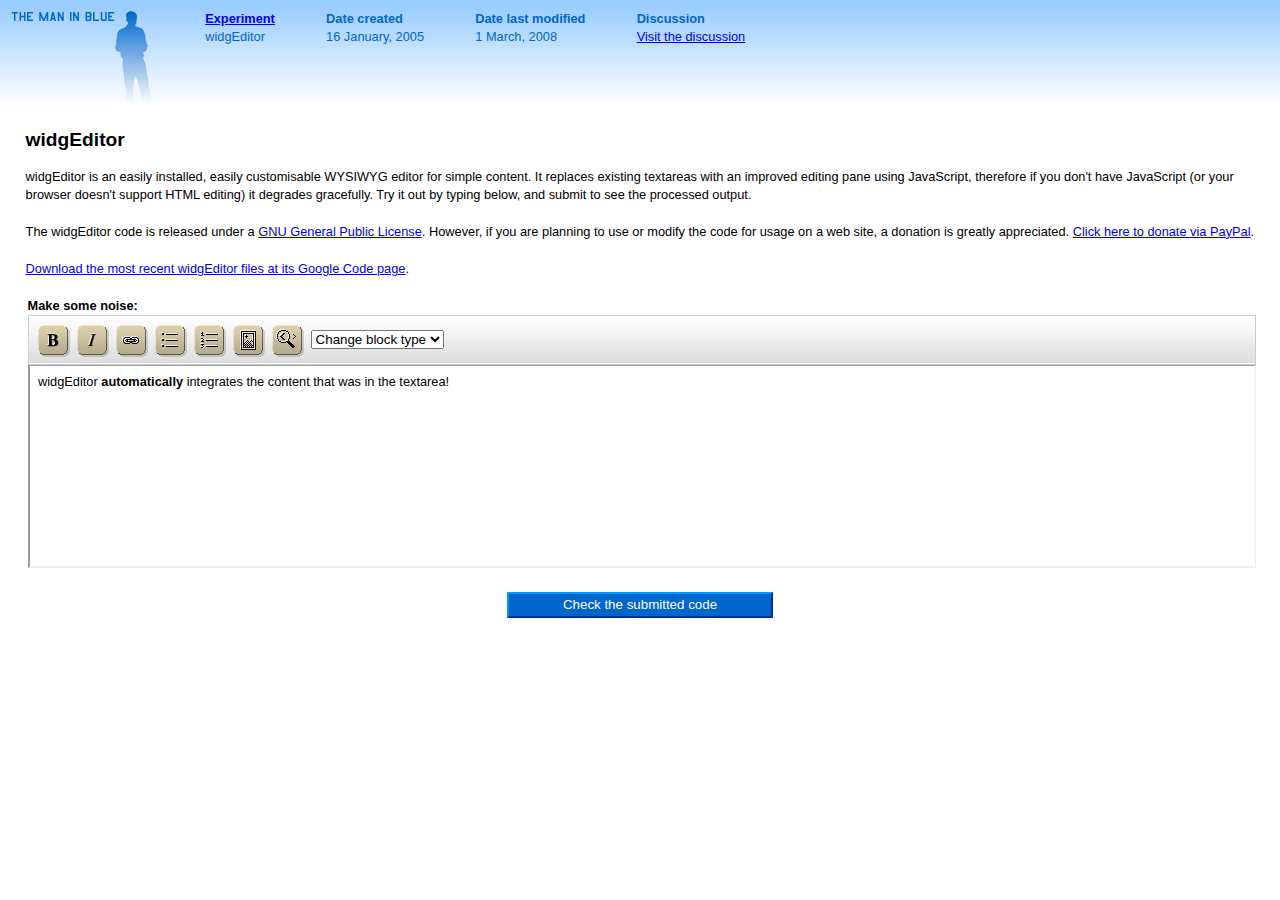
<file: widgEditor/example.htm>
<!DOCTYPE html PUBLIC "-//W3C//DTD XHTML 1.0 Strict//EN"
"http://www.w3.org/TR/xhtml1/DTD/xhtml1-strict.dtd">
<html xmlns="http://www.w3.org/1999/xhtml" xml:lang="en" lang="en">




<head>

<title>The Man in Blue &gt; Experiments &gt; widgEditor</title>

<meta http-equiv="content-type" content="text/html; charset=iso-8859-1" />
<meta name="author" content="The Man in Blue" />
<meta name="robots" content="all" />
<meta name="MSSmartTagsPreventParsing" content="true" />
<meta name="description" content="" />
<meta name="keywords" content="" />

<style type="text/css" media="all">
	@import "css/info.css";
	@import "css/main.css";
	@import "css/widgEditor.css";
</style>

<script type="text/javascript" src="scripts/widgEditor.js"></script>

</head>



<body>
	<div id="experimentInfo">
		<h1>
			<a href="http://www.themaninblue.com/" title="Go to The Man in Blue"><span class="hidden">The Man in Blue</span></a>
		</h1>
		<dl>
			<dt>
				<a href="http://www.themaninblue.com/experiment/">Experiment</a>
			</dt>
			<dd>
				widgEditor
			</dd>
		</dl>
		<dl>
			<dt>
				Date created
			</dt>
			<dd>
				16 January, 2005
			</dd>
		</dl>
		<dl>
			<dt>
				Date last modified
			</dt>
			<dd>
				1 March, 2008
			</dd>
		</dl>
		<dl>
			<dt>
				Discussion
			</dt>
			<dd>
				<a href="http://www.themaninblue.com/writing/perspective/2005/01/27/">Visit the discussion</a>
			</dd>
		</dl>
	</div>
<!-- END experimentInfo -->
	<div id="content">
		<h2>
			widgEditor
		</h2>
		<p>
			widgEditor is an easily installed, easily customisable WYSIWYG editor for simple content. It
			replaces existing textareas with an improved editing pane using JavaScript, therefore if you don't have
			JavaScript (or your browser doesn't support HTML editing) it degrades gracefully. Try it out by typing below, and submit to see the processed output.
		</p>
		<p>
			The widgEditor code is released under a <a href="http://www.gnu.org/licenses/gpl.html">GNU General Public License</a>. However, if you are planning to use or modify the code for
			usage on a web site, a donation is greatly appreciated.
			<a href="https://www.paypal.com/xclick/business=ckahobbes%40rocketmail.com&amp;no_shipping=1&amp;return=http%3A//www.themaninblue.com/donation/&amp;cancel_return=http%3A//www.themaninblue.com/writing/&amp;no_note=1&amp;tax=0&amp;currency_code=USD">Click here to donate via PayPal</a>.
		</p>
		<p>
			<a href="http://code.google.com/p/widgeditor/downloads/list">Download the most recent widgEditor files at its Google Code page</a>.
		</p>
		<form action="submit.php" onsubmit="alert('Your submitted HTML was:\n\n' + document.getElementById('noise').value); return false;">
			<fieldset>
				<label for="noise">
					Make some noise:
				</label>
				<textarea id="noise" name="noise" class="widgEditor nothing">&lt;p&gt;widgEditor &lt;strong&gt;automatically&lt;/strong&gt; integrates the content that was in the textarea!&lt;/p&gt;</textarea>
			</fieldset>
			<fieldset class="submit">
				<input type="submit" value="Check the submitted code" />
			</fieldset>
		</form>
	</div>
<!-- END content -->
</body>




</html>
</file>
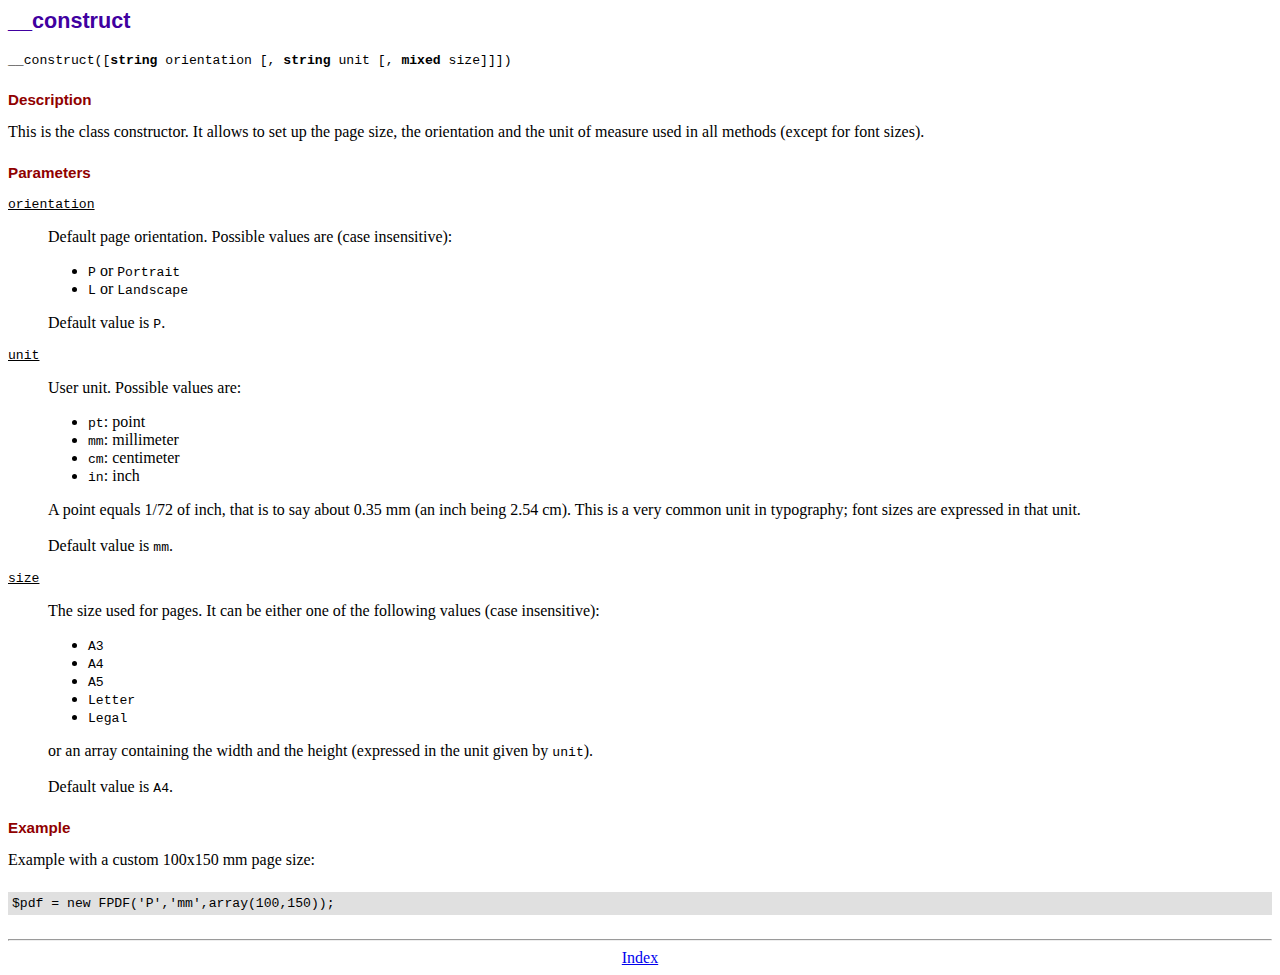
<file: fpdf/doc/__construct.htm>
<!DOCTYPE html PUBLIC "-//W3C//DTD HTML 4.01 Transitional//EN">
<html>
<head>
<meta http-equiv="Content-Type" content="text/html; charset=ISO-8859-1">
<title>__construct</title>
<link type="text/css" rel="stylesheet" href="../fpdf.css">
</head>
<body>
<h1>__construct</h1>
<code>__construct([<b>string</b> orientation [, <b>string</b> unit [, <b>mixed</b> size]]])</code>
<h2>Description</h2>
This is the class constructor. It allows to set up the page size, the orientation and the
unit of measure used in all methods (except for font sizes).
<h2>Parameters</h2>
<dl class="param">
<dt><code>orientation</code></dt>
<dd>
Default page orientation. Possible values are (case insensitive):
<ul>
<li><code>P</code> or <code>Portrait</code></li>
<li><code>L</code> or <code>Landscape</code></li>
</ul>
Default value is <code>P</code>.
</dd>
<dt><code>unit</code></dt>
<dd>
User unit. Possible values are:
<ul>
<li><code>pt</code>: point</li>
<li><code>mm</code>: millimeter</li>
<li><code>cm</code>: centimeter</li>
<li><code>in</code>: inch</li>
</ul>
A point equals 1/72 of inch, that is to say about 0.35 mm (an inch being 2.54 cm). This
is a very common unit in typography; font sizes are expressed in that unit.
<br>
<br>
Default value is <code>mm</code>.
</dd>
<dt><code>size</code></dt>
<dd>
The size used for pages. It can be either one of the following values (case insensitive):
<ul>
<li><code>A3</code></li>
<li><code>A4</code></li>
<li><code>A5</code></li>
<li><code>Letter</code></li>
<li><code>Legal</code></li>
</ul>
or an array containing the width and the height (expressed in the unit given by <code>unit</code>).<br>
<br>
Default value is <code>A4</code>.
</dd>
</dl>
<h2>Example</h2>
Example with a custom 100x150 mm page size:
<div class="doc-source">
<pre><code>$pdf = new FPDF('P','mm',array(100,150));</code></pre>
</div>
<hr style="margin-top:1.5em">
<div style="text-align:center"><a href="index.htm">Index</a></div>
</body>
</html>
</file>
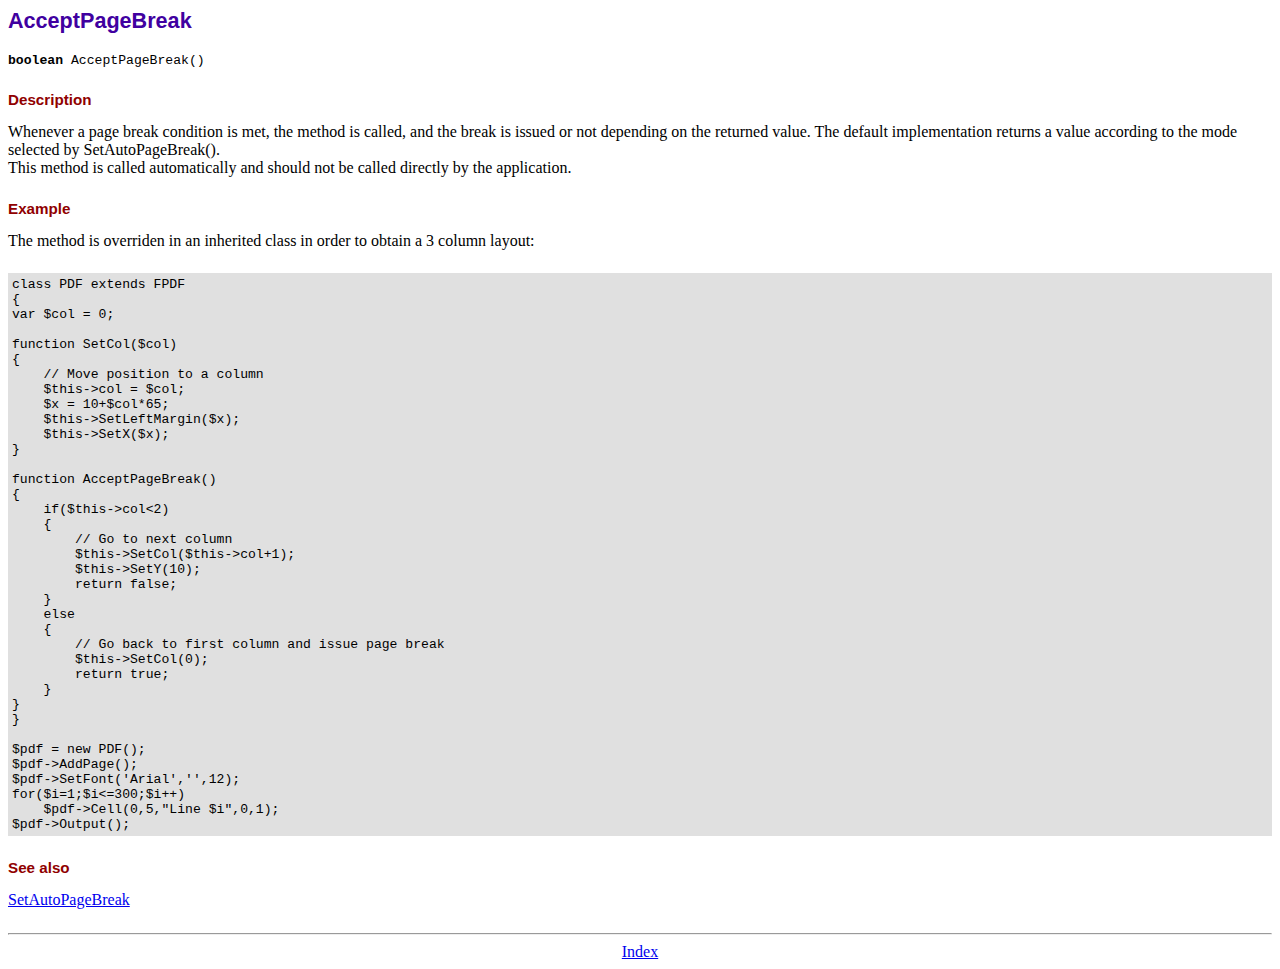
<file: fpdf/doc/acceptpagebreak.htm>
<!DOCTYPE html PUBLIC "-//W3C//DTD HTML 4.01 Transitional//EN">
<html>
<head>
<meta http-equiv="Content-Type" content="text/html; charset=ISO-8859-1">
<title>AcceptPageBreak</title>
<link type="text/css" rel="stylesheet" href="../fpdf.css">
</head>
<body>
<h1>AcceptPageBreak</h1>
<code><b>boolean</b> AcceptPageBreak()</code>
<h2>Description</h2>
Whenever a page break condition is met, the method is called, and the break is issued or not
depending on the returned value. The default implementation returns a value according to the
mode selected by SetAutoPageBreak().
<br>
This method is called automatically and should not be called directly by the application.
<h2>Example</h2>
The method is overriden in an inherited class in order to obtain a 3 column layout:
<div class="doc-source">
<pre><code>class PDF extends FPDF
{
var $col = 0;

function SetCol($col)
{
    // Move position to a column
    $this-&gt;col = $col;
    $x = 10+$col*65;
    $this-&gt;SetLeftMargin($x);
    $this-&gt;SetX($x);
}

function AcceptPageBreak()
{
    if($this-&gt;col&lt;2)
    {
        // Go to next column
        $this-&gt;SetCol($this-&gt;col+1);
        $this-&gt;SetY(10);
        return false;
    }
    else
    {
        // Go back to first column and issue page break
        $this-&gt;SetCol(0);
        return true;
    }
}
}

$pdf = new PDF();
$pdf-&gt;AddPage();
$pdf-&gt;SetFont('Arial','',12);
for($i=1;$i&lt;=300;$i++)
    $pdf-&gt;Cell(0,5,"Line $i",0,1);
$pdf-&gt;Output();</code></pre>
</div>
<h2>See also</h2>
<a href="setautopagebreak.htm">SetAutoPageBreak</a>
<hr style="margin-top:1.5em">
<div style="text-align:center"><a href="index.htm">Index</a></div>
</body>
</html>
</file>
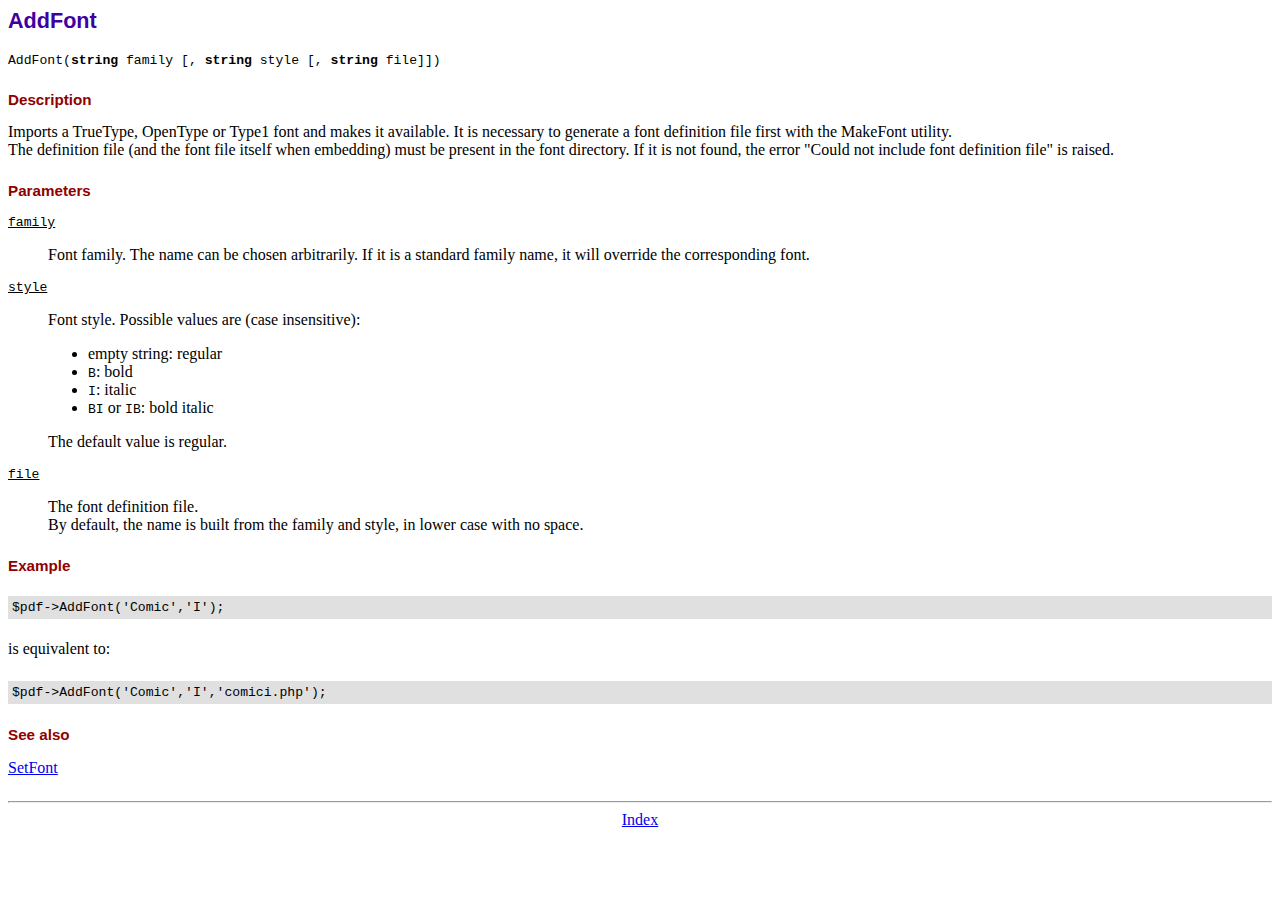
<file: fpdf/doc/addfont.htm>
<!DOCTYPE html PUBLIC "-//W3C//DTD HTML 4.01 Transitional//EN">
<html>
<head>
<meta http-equiv="Content-Type" content="text/html; charset=ISO-8859-1">
<title>AddFont</title>
<link type="text/css" rel="stylesheet" href="../fpdf.css">
</head>
<body>
<h1>AddFont</h1>
<code>AddFont(<b>string</b> family [, <b>string</b> style [, <b>string</b> file]])</code>
<h2>Description</h2>
Imports a TrueType, OpenType or Type1 font and makes it available. It is necessary to generate a font
definition file first with the MakeFont utility.
<br>
The definition file (and the font file itself when embedding) must be present in the font directory.
If it is not found, the error "Could not include font definition file" is raised.
<h2>Parameters</h2>
<dl class="param">
<dt><code>family</code></dt>
<dd>
Font family. The name can be chosen arbitrarily. If it is a standard family name, it will
override the corresponding font.
</dd>
<dt><code>style</code></dt>
<dd>
Font style. Possible values are (case insensitive):
<ul>
<li>empty string: regular</li>
<li><code>B</code>: bold</li>
<li><code>I</code>: italic</li>
<li><code>BI</code> or <code>IB</code>: bold italic</li>
</ul>
The default value is regular.
</dd>
<dt><code>file</code></dt>
<dd>
The font definition file.
<br>
By default, the name is built from the family and style, in lower case with no space.
</dd>
</dl>
<h2>Example</h2>
<div class="doc-source">
<pre><code>$pdf-&gt;AddFont('Comic','I');</code></pre>
</div>
is equivalent to:
<div class="doc-source">
<pre><code>$pdf-&gt;AddFont('Comic','I','comici.php');</code></pre>
</div>
<h2>See also</h2>
<a href="setfont.htm">SetFont</a>
<hr style="margin-top:1.5em">
<div style="text-align:center"><a href="index.htm">Index</a></div>
</body>
</html>
</file>
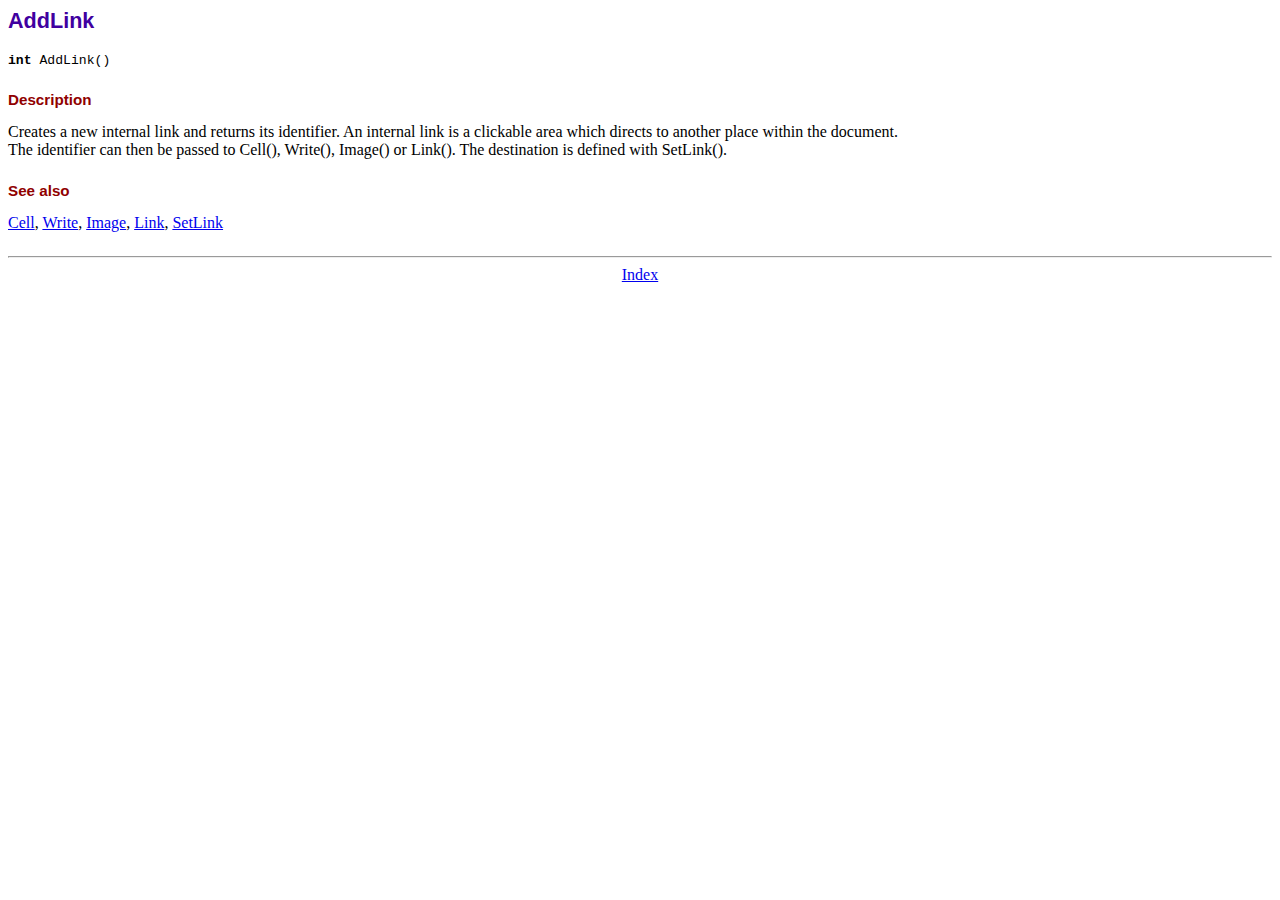
<file: fpdf/doc/addlink.htm>
<!DOCTYPE html PUBLIC "-//W3C//DTD HTML 4.01 Transitional//EN">
<html>
<head>
<meta http-equiv="Content-Type" content="text/html; charset=ISO-8859-1">
<title>AddLink</title>
<link type="text/css" rel="stylesheet" href="../fpdf.css">
</head>
<body>
<h1>AddLink</h1>
<code><b>int</b> AddLink()</code>
<h2>Description</h2>
Creates a new internal link and returns its identifier. An internal link is a clickable area
which directs to another place within the document.
<br>
The identifier can then be passed to Cell(), Write(), Image() or Link(). The destination is
defined with SetLink().
<h2>See also</h2>
<a href="cell.htm">Cell</a>,
<a href="write.htm">Write</a>,
<a href="image.htm">Image</a>,
<a href="link.htm">Link</a>,
<a href="setlink.htm">SetLink</a>
<hr style="margin-top:1.5em">
<div style="text-align:center"><a href="index.htm">Index</a></div>
</body>
</html>
</file>
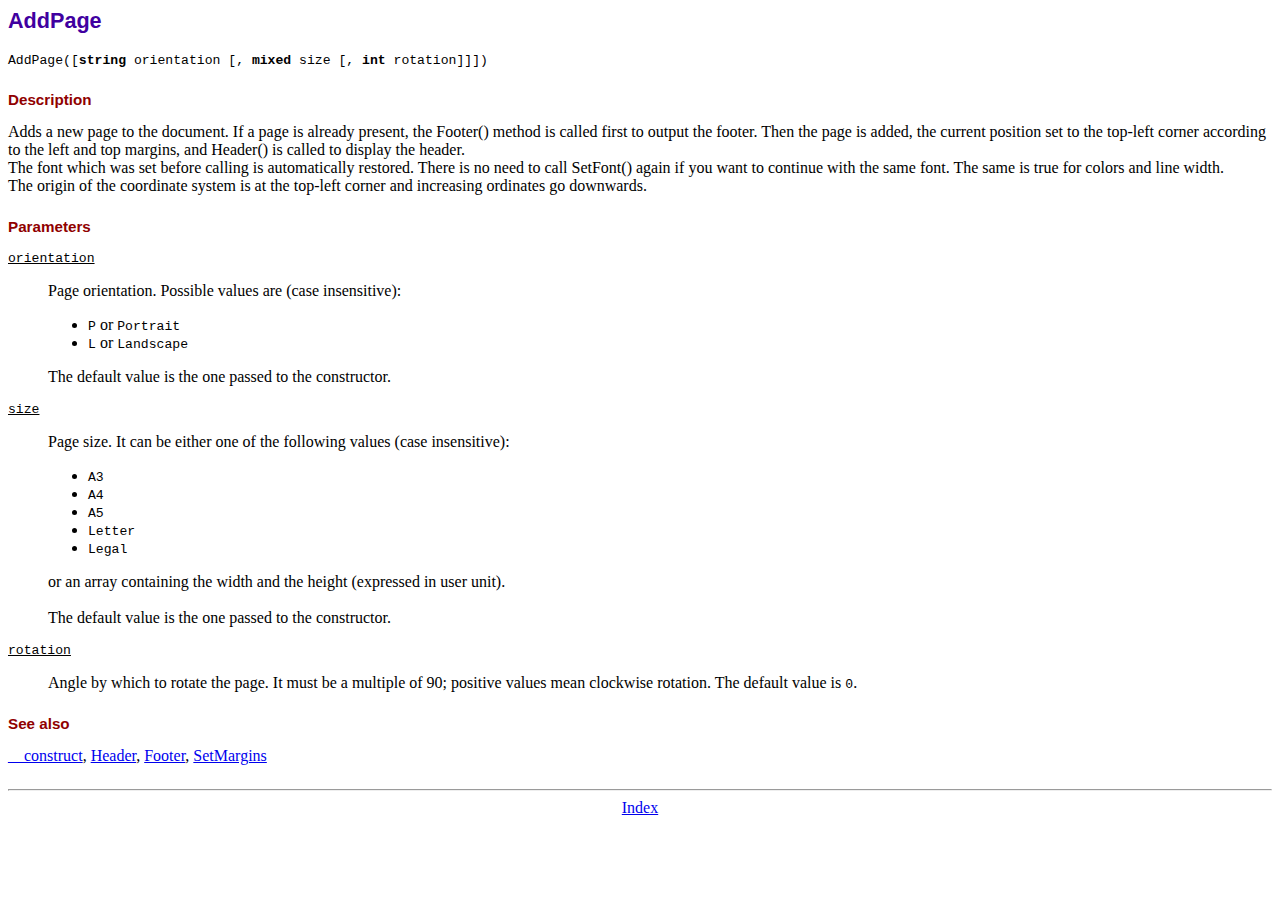
<file: fpdf/doc/addpage.htm>
<!DOCTYPE html PUBLIC "-//W3C//DTD HTML 4.01 Transitional//EN">
<html>
<head>
<meta http-equiv="Content-Type" content="text/html; charset=ISO-8859-1">
<title>AddPage</title>
<link type="text/css" rel="stylesheet" href="../fpdf.css">
</head>
<body>
<h1>AddPage</h1>
<code>AddPage([<b>string</b> orientation [, <b>mixed</b> size [, <b>int</b> rotation]]])</code>
<h2>Description</h2>
Adds a new page to the document. If a page is already present, the Footer() method is called
first to output the footer. Then the page is added, the current position set to the top-left
corner according to the left and top margins, and Header() is called to display the header.
<br>
The font which was set before calling is automatically restored. There is no need to call
SetFont() again if you want to continue with the same font. The same is true for colors and
line width.
<br>
The origin of the coordinate system is at the top-left corner and increasing ordinates go
downwards.
<h2>Parameters</h2>
<dl class="param">
<dt><code>orientation</code></dt>
<dd>
Page orientation. Possible values are (case insensitive):
<ul>
<li><code>P</code> or <code>Portrait</code></li>
<li><code>L</code> or <code>Landscape</code></li>
</ul>
The default value is the one passed to the constructor.
</dd>
<dt><code>size</code></dt>
<dd>
Page size. It can be either one of the following values (case insensitive):
<ul>
<li><code>A3</code></li>
<li><code>A4</code></li>
<li><code>A5</code></li>
<li><code>Letter</code></li>
<li><code>Legal</code></li>
</ul>
or an array containing the width and the height (expressed in user unit).<br>
<br>
The default value is the one passed to the constructor.
</dd>
<dt><code>rotation</code></dt>
<dd>
Angle by which to rotate the page. It must be a multiple of 90; positive values
mean clockwise rotation. The default value is <code>0</code>.
</dd>
</dl>
<h2>See also</h2>
<a href="__construct.htm">__construct</a>,
<a href="header.htm">Header</a>,
<a href="footer.htm">Footer</a>,
<a href="setmargins.htm">SetMargins</a>
<hr style="margin-top:1.5em">
<div style="text-align:center"><a href="index.htm">Index</a></div>
</body>
</html>
</file>
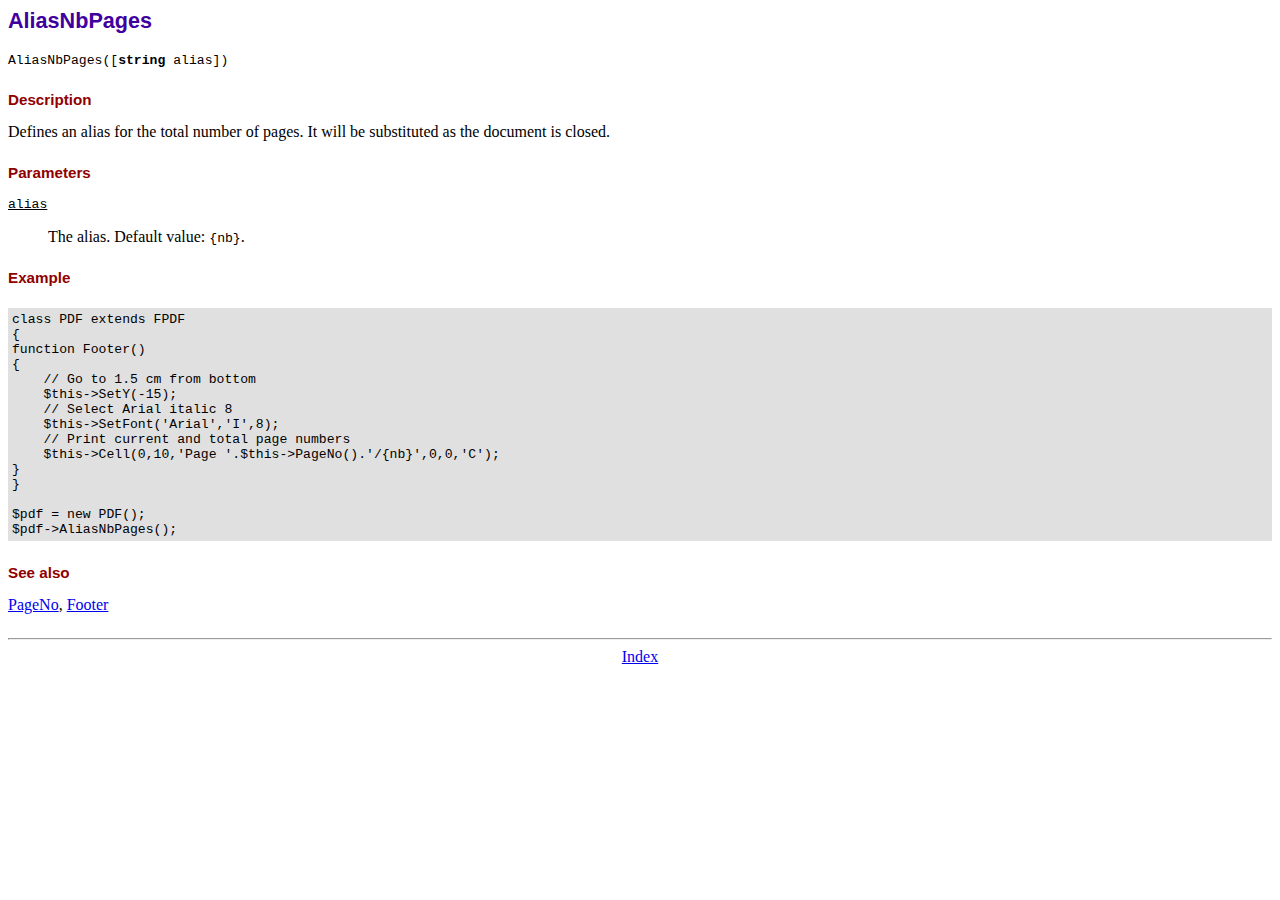
<file: fpdf/doc/aliasnbpages.htm>
<!DOCTYPE html PUBLIC "-//W3C//DTD HTML 4.01 Transitional//EN">
<html>
<head>
<meta http-equiv="Content-Type" content="text/html; charset=ISO-8859-1">
<title>AliasNbPages</title>
<link type="text/css" rel="stylesheet" href="../fpdf.css">
</head>
<body>
<h1>AliasNbPages</h1>
<code>AliasNbPages([<b>string</b> alias])</code>
<h2>Description</h2>
Defines an alias for the total number of pages. It will be substituted as the document is
closed.
<h2>Parameters</h2>
<dl class="param">
<dt><code>alias</code></dt>
<dd>
The alias. Default value: <code>{nb}</code>.
</dd>
</dl>
<h2>Example</h2>
<div class="doc-source">
<pre><code>class PDF extends FPDF
{
function Footer()
{
    // Go to 1.5 cm from bottom
    $this-&gt;SetY(-15);
    // Select Arial italic 8
    $this-&gt;SetFont('Arial','I',8);
    // Print current and total page numbers
    $this-&gt;Cell(0,10,'Page '.$this-&gt;PageNo().'/{nb}',0,0,'C');
}
}

$pdf = new PDF();
$pdf-&gt;AliasNbPages();</code></pre>
</div>
<h2>See also</h2>
<a href="pageno.htm">PageNo</a>,
<a href="footer.htm">Footer</a>
<hr style="margin-top:1.5em">
<div style="text-align:center"><a href="index.htm">Index</a></div>
</body>
</html>
</file>
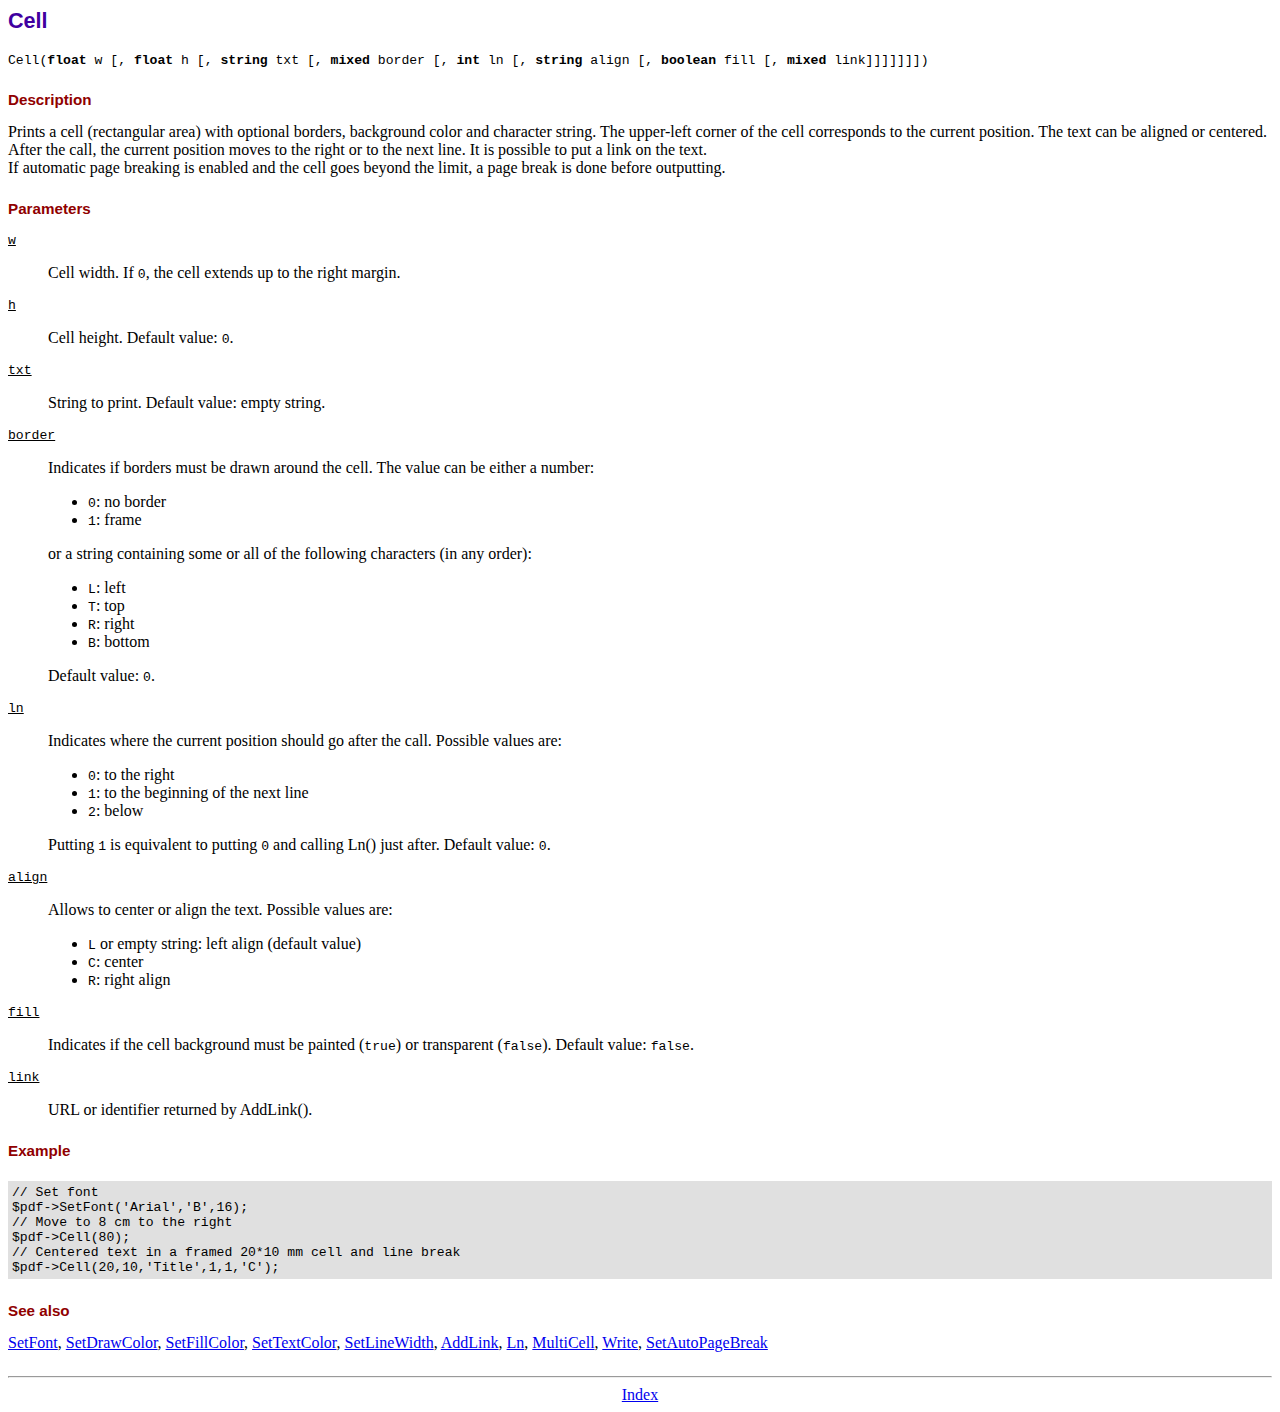
<file: fpdf/doc/cell.htm>
<!DOCTYPE html PUBLIC "-//W3C//DTD HTML 4.01 Transitional//EN">
<html>
<head>
<meta http-equiv="Content-Type" content="text/html; charset=ISO-8859-1">
<title>Cell</title>
<link type="text/css" rel="stylesheet" href="../fpdf.css">
</head>
<body>
<h1>Cell</h1>
<code>Cell(<b>float</b> w [, <b>float</b> h [, <b>string</b> txt [, <b>mixed</b> border [, <b>int</b> ln [, <b>string</b> align [, <b>boolean</b> fill [, <b>mixed</b> link]]]]]]])</code>
<h2>Description</h2>
Prints a cell (rectangular area) with optional borders, background color and character string.
The upper-left corner of the cell corresponds to the current position. The text can be aligned
or centered. After the call, the current position moves to the right or to the next line. It is
possible to put a link on the text.
<br>
If automatic page breaking is enabled and the cell goes beyond the limit, a page break is
done before outputting.
<h2>Parameters</h2>
<dl class="param">
<dt><code>w</code></dt>
<dd>
Cell width. If <code>0</code>, the cell extends up to the right margin.
</dd>
<dt><code>h</code></dt>
<dd>
Cell height.
Default value: <code>0</code>.
</dd>
<dt><code>txt</code></dt>
<dd>
String to print.
Default value: empty string.
</dd>
<dt><code>border</code></dt>
<dd>
Indicates if borders must be drawn around the cell. The value can be either a number:
<ul>
<li><code>0</code>: no border</li>
<li><code>1</code>: frame</li>
</ul>
or a string containing some or all of the following characters (in any order):
<ul>
<li><code>L</code>: left</li>
<li><code>T</code>: top</li>
<li><code>R</code>: right</li>
<li><code>B</code>: bottom</li>
</ul>
Default value: <code>0</code>.
</dd>
<dt><code>ln</code></dt>
<dd>
Indicates where the current position should go after the call. Possible values are:
<ul>
<li><code>0</code>: to the right</li>
<li><code>1</code>: to the beginning of the next line</li>
<li><code>2</code>: below</li>
</ul>
Putting <code>1</code> is equivalent to putting <code>0</code> and calling Ln() just after.
Default value: <code>0</code>.
</dd>
<dt><code>align</code></dt>
<dd>
Allows to center or align the text. Possible values are:
<ul>
<li><code>L</code> or empty string: left align (default value)</li>
<li><code>C</code>: center</li>
<li><code>R</code>: right align</li>
</ul>
</dd>
<dt><code>fill</code></dt>
<dd>
Indicates if the cell background must be painted (<code>true</code>) or transparent (<code>false</code>).
Default value: <code>false</code>.
</dd>
<dt><code>link</code></dt>
<dd>
URL or identifier returned by AddLink().
</dd>
</dl>
<h2>Example</h2>
<div class="doc-source">
<pre><code>// Set font
$pdf-&gt;SetFont('Arial','B',16);
// Move to 8 cm to the right
$pdf-&gt;Cell(80);
// Centered text in a framed 20*10 mm cell and line break
$pdf-&gt;Cell(20,10,'Title',1,1,'C');</code></pre>
</div>
<h2>See also</h2>
<a href="setfont.htm">SetFont</a>,
<a href="setdrawcolor.htm">SetDrawColor</a>,
<a href="setfillcolor.htm">SetFillColor</a>,
<a href="settextcolor.htm">SetTextColor</a>,
<a href="setlinewidth.htm">SetLineWidth</a>,
<a href="addlink.htm">AddLink</a>,
<a href="ln.htm">Ln</a>,
<a href="multicell.htm">MultiCell</a>,
<a href="write.htm">Write</a>,
<a href="setautopagebreak.htm">SetAutoPageBreak</a>
<hr style="margin-top:1.5em">
<div style="text-align:center"><a href="index.htm">Index</a></div>
</body>
</html>
</file>
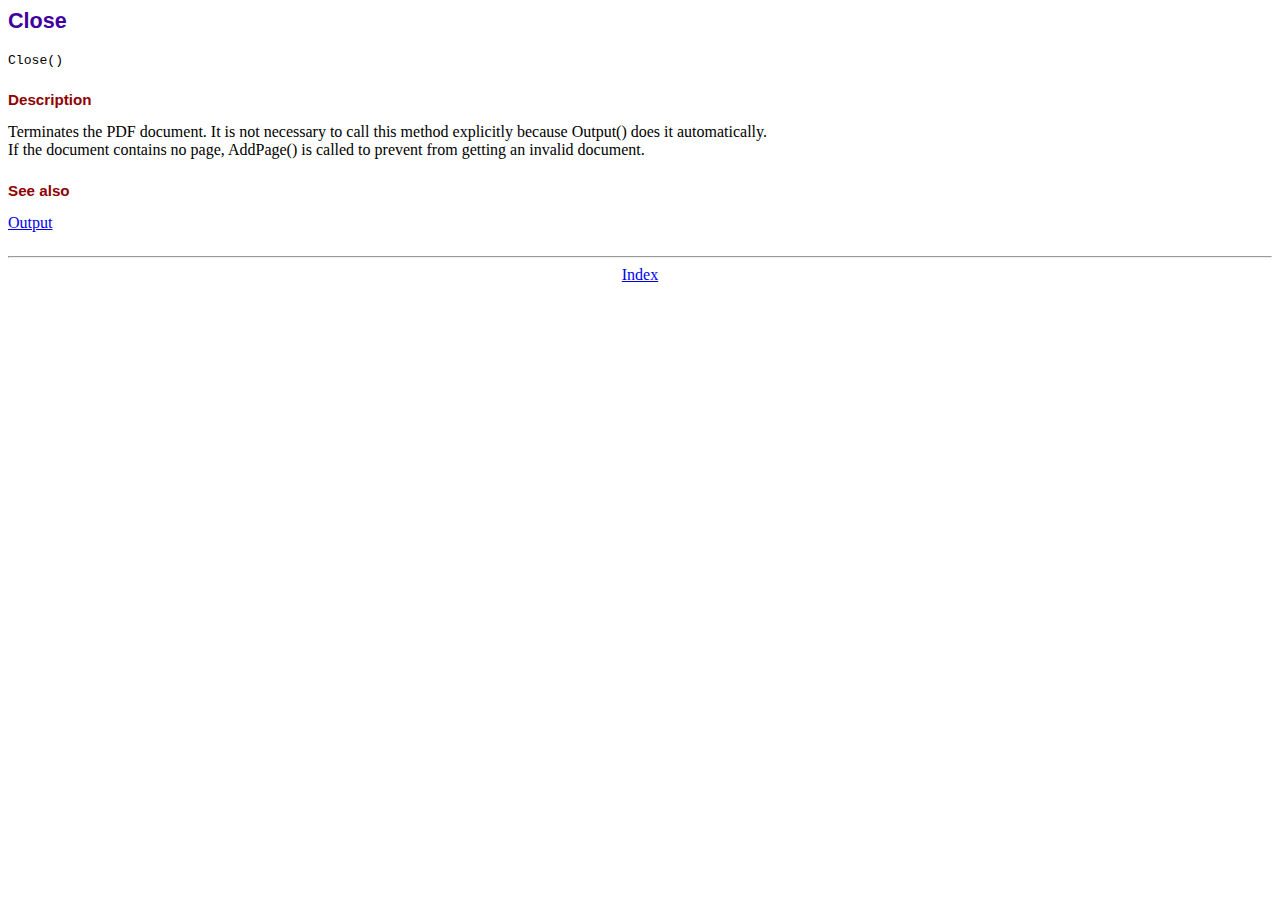
<file: fpdf/doc/close.htm>
<!DOCTYPE html PUBLIC "-//W3C//DTD HTML 4.01 Transitional//EN">
<html>
<head>
<meta http-equiv="Content-Type" content="text/html; charset=ISO-8859-1">
<title>Close</title>
<link type="text/css" rel="stylesheet" href="../fpdf.css">
</head>
<body>
<h1>Close</h1>
<code>Close()</code>
<h2>Description</h2>
Terminates the PDF document. It is not necessary to call this method explicitly because Output()
does it automatically.
<br>
If the document contains no page, AddPage() is called to prevent from getting an invalid document.
<h2>See also</h2>
<a href="output.htm">Output</a>
<hr style="margin-top:1.5em">
<div style="text-align:center"><a href="index.htm">Index</a></div>
</body>
</html>
</file>
<file: fpdf/fpdf.css>
body {font-family:"Times New Roman",serif}
h1 {font:bold 135% Arial,sans-serif; color:#4000A0; margin-bottom:0.9em}
h2 {font:bold 95% Arial,sans-serif; color:#900000; margin-top:1.5em; margin-bottom:1em}
dl.param dt {text-decoration:underline}
dl.param dd {margin-top:1em; margin-bottom:1em}
dl.param ul {margin-top:1em; margin-bottom:1em}
tt, code, kbd {font-family:"Courier New",Courier,monospace; font-size:82%}
div.source {margin-top:1.4em; margin-bottom:1.3em}
div.source pre {display:table; border:1px solid #24246A; width:100%; margin:0em; font-family:inherit; font-size:100%}
div.source code {display:block; border:1px solid #C5C5EC; background-color:#F0F5FF; padding:6px; color:#000000}
div.doc-source {margin-top:1.4em; margin-bottom:1.3em}
div.doc-source pre {display:table; width:100%; margin:0em; font-family:inherit; font-size:100%}
div.doc-source code {display:block; background-color:#E0E0E0; padding:4px}
.kw {color:#000080; font-weight:bold}
.str {color:#CC0000}
.cmt {color:#008000}
p.demo {text-align:center; margin-top:-0.9em}
a.demo {text-decoration:none; font-weight:bold; color:#0000CC}
a.demo:link {text-decoration:none; font-weight:bold; color:#0000CC}
a.demo:hover {text-decoration:none; font-weight:bold; color:#0000FF}
a.demo:active {text-decoration:none; font-weight:bold; color:#0000FF}
</file>
<file: widgEditor/css/widgEditor.css>
/******************************************************************************
** STRUCTURE OF DYNAMICALLY CREATED ELEMENTS
*******************************************************************************
**
** <div id="ORIGINAL_IDWidgContainer" class="widgContainer">
**     <ul id="ORIGINAL_IDWidgToolbar" class="widgToolbar">
**         <li id="BUTTON_ID" class="widgEditButton">
**             <a></a>
**         </li>
**         <li class="widgEditSelect">
**             <select>
**             </select>
**         </li>
**     </ul>
**     <iframe id="ORIGINAL_IDWidgIframe" class="widgIframe">
**     </iframe>
**     <textarea id="ORIGINAL_IDWidgTextarea" class="widgEditor">
**     </textarea>
** </div>
*/

/* TOOLBAR BUTTONS */

.widgToolbar a
{
	display: block;
	width: 30px;
	height: 30px;
	overflow: hidden;
	background-repeat: no-repeat;
	text-indent: -1000em;
	text-decoration: none;
}

.widgToolbar a:hover
{
	background-position: 0 -30px;
}

.widgToolbar a:active
{
	margin-top: 2px;
	margin-left: 2px;
	background-position: 0 -60px;
}

.widgToolbar li.on a, .widgToolbar li.on a:hover
{
	background-position: 0 -60px;
}

.widgToolbar li.widgEditButton
{
	background-image: url(../images/widgeditor_button_shadow.gif);
	background-repeat: no-repeat;
	background-position: bottom right;
}

.widgButtonBold
{
	background-image: url(../images/widgeditor_button_bold.gif);
}

.widgButtonHTML
{
	background-image: url(../images/widgeditor_button_html.gif);
}

.widgButtonImage 
{
	background-image: url(../images/widgeditor_button_image.gif);
}

.widgButtonItalic 
{
	background-image: url(../images/widgeditor_button_italic.gif);
}

.widgButtonLink
{
	background-image: url(../images/widgeditor_button_link.gif);
}

.widgButtonOrdered
{
	background-image: url(../images/widgeditor_button_ordered.gif);
}

.widgButtonUnordered
{
	background-image: url(../images/widgeditor_button_unordered.gif);
}

.widgSource a
{
	background-image: url(../images/widgeditor_button_empty.gif);
	cursor: default;
}

.widgSource li.on a, .widgSource li.on a:hover
{
	background-position: 0 0;
}

.widgSource .widgButtonHTML
{
	background-image: url(../images/widgeditor_button_html.gif);
}

.widgSource .widgButtonHTML:hover
{
	cursor: pointer;
}




/* TOOLBAR */

.widgToolbar
{
	list-style: none;
	width: 100%;
	height: 48px;
	margin: 0;
	padding: 0 0 0 2px;
	border: 1px solid #CCCCCC;
	background-image: url(../images/widgeditor_toolbar_bg.gif);
	background-repeat: repeat-x;
}

* html .widgToolbar
{
	width: auto;
}

.widgToolbar li
{
	display: inline;
	float: left;
	width: 32px;
	height: 32px;
	margin-top: 9px;
	margin-left: 7px;
	line-height: 30px;
}




/* EDITING AREA */

.widgIframe
{
	clear: left;
	width: 100%;
	height: 200px;
	border-top-width: 1px;
}

.widgContainer textarea.widgEditor
{
	clear: left;
	width: 100%;
	height: 200px;
	border-top-width: 1px;
	padding: 0;
}




/* EDITOR CONTAINER */

.widgContainer
{
}
</file>
